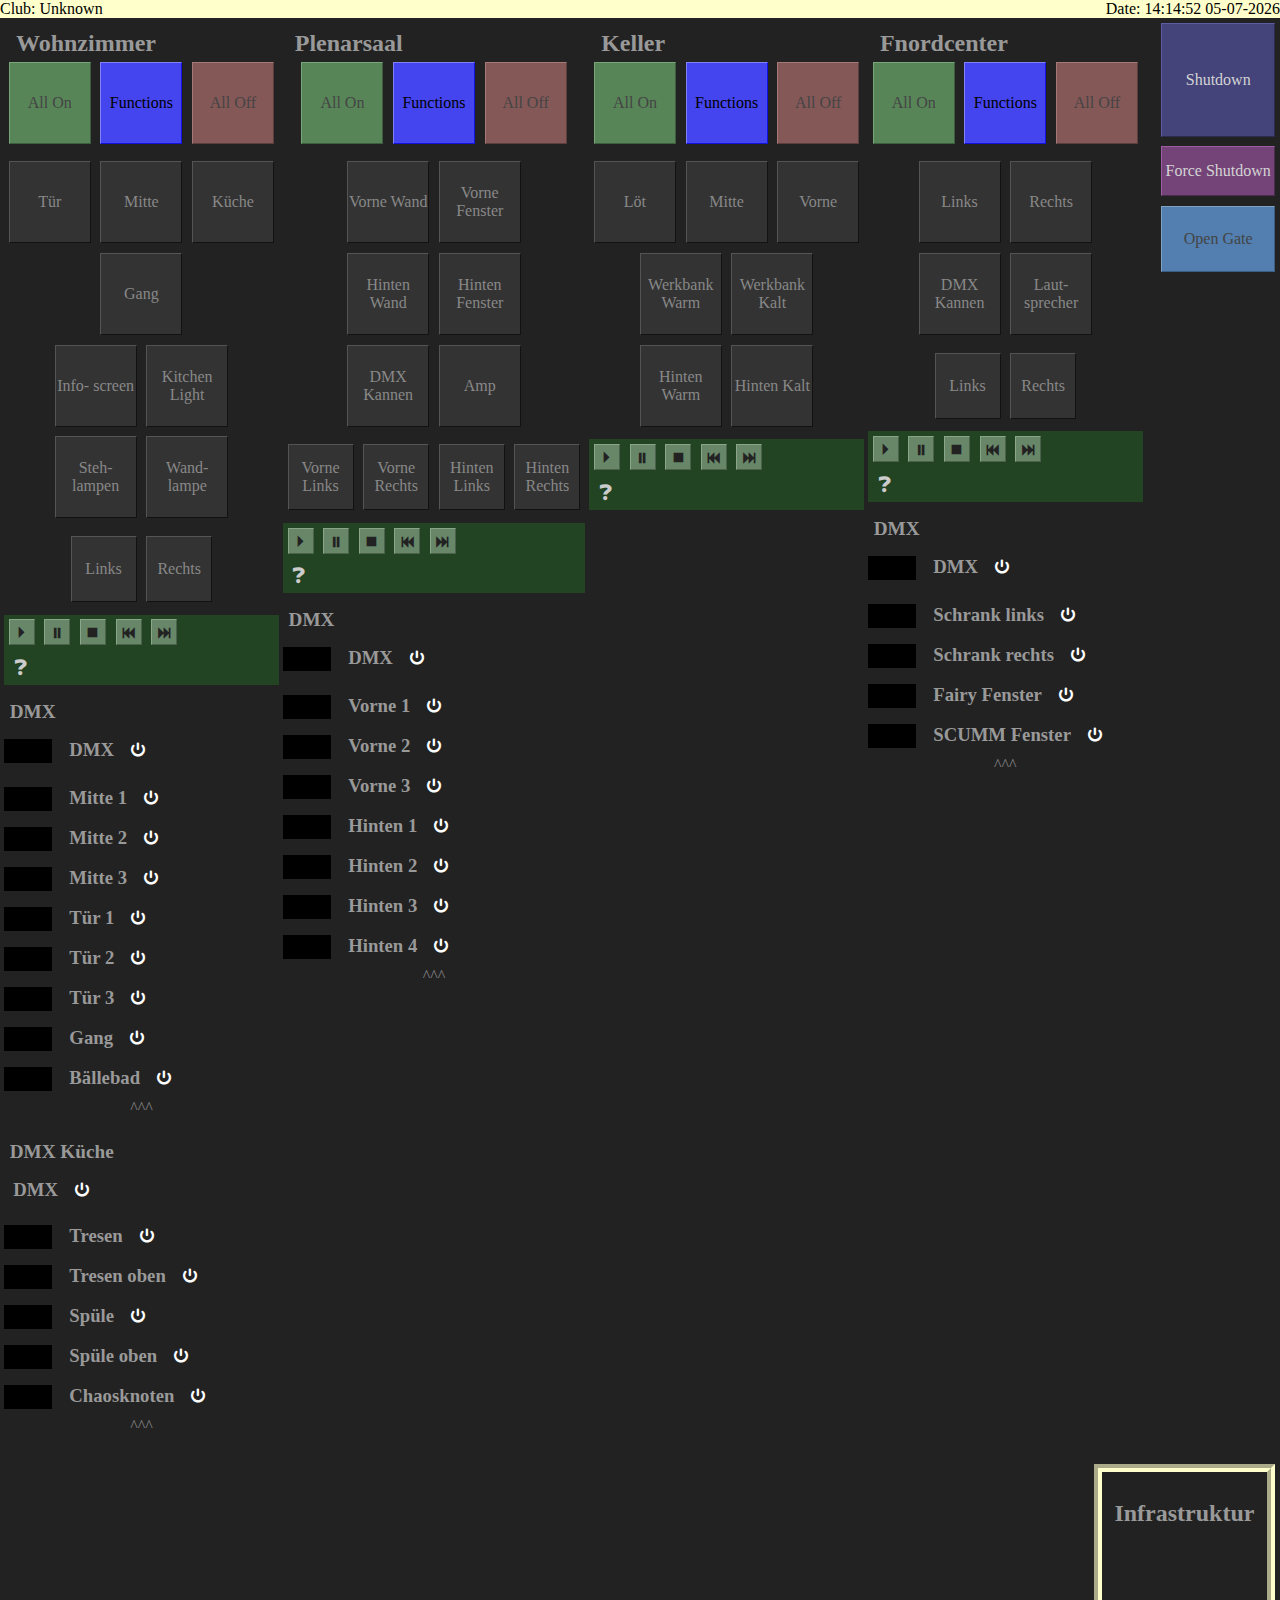
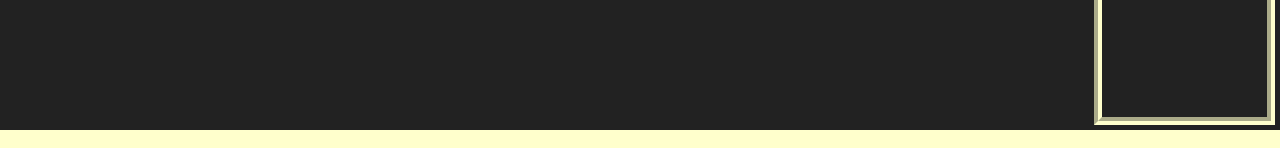
<file: index.html>
<!DOCTYPE html>
<html>
<head>
    <meta charset="utf-8" />

    <meta name="viewport" content="width=device-width">

    <title>Club · Panel</title>

    <link rel="stylesheet" type="text/css" href="./styles.css" />
</head>
<body>

<div id="page">
    <div><div id="header">
            Club: <span id="status-box">Unknown</span>
            <div id="time-container">
                Date: <span id="time-box">Unknown</span>
            </div>
    </div></div>


    <div><div id="content">

            <div class="room" id="wohnzimmer">
                <h1>Wohnzimmer</h1>

                <div class="roomfunc-container">
                    <div class="roompreset-button licht-an disabled" data-topic="preset/wohnzimmer/on">
                        <span>All On</span>
                    </div>
                    <div class="function-button" data-room="wohnzimmer">
                        <span>Functions</span>
                    </div>
                    <div class="roompreset-button licht-aus disabled" data-topic="preset/wohnzimmer/off">
                        <span>All Off</span>
                    </div>
                </div>

                <div class="licht-container">
                    <div class="licht-button licht-unknown" data-topic="licht/wohnzimmer/tuer">
        <span>Tür</span>
    </div>
                    <div class="licht-button licht-unknown" data-topic="licht/wohnzimmer/mitte">
        <span>Mitte</span>
    </div>
                    <div class="licht-button licht-unknown" data-topic="licht/wohnzimmer/kueche">
        <span>Küche</span>
    </div>
                    <br>
                    <div class="licht-button licht-unknown" data-topic="licht/wohnzimmer/gang">
        <span>Gang</span>
    </div>
                </div>

                <div class="licht-container">
                    <div class="licht-button licht-unknown" data-topic="screen/wohnzimmer/infoscreen">
        <span>Info- screen</span>
    </div>
                    <div class="licht-button licht-unknown" data-topic="power/wohnzimmer/kitchenlight">
        <span>Kitchen Light</span>
    </div>
                    <br>
                    <div class="licht-button licht-unknown" data-topic="licht/wohnzimmer/stehlampen">
        <span>Steh- lampen</span>
    </div>
                    <div class="licht-button licht-unknown" data-topic="licht/wohnzimmer/wandlampe">
        <span>Wand- lampe</span>
    </div>
                </div>

                <div class="fenster-container">
                    <div class="fenster-box fenster-unknown" data-topic="fenster/wohnzimmer/links">
        <span>Links</span>
    </div>
                    <div class="fenster-box fenster-unknown" data-topic="fenster/wohnzimmer/rechts">
        <span>Rechts</span>
    </div>
                </div>

                <div class="mpd-container" data-topic="mpd/wohnzimmer">
        <div class="mpd-control-box">
            <div class="mpd-button disabled" data-function="play">
                
                <span>&#x23f5;</span>
            </div>
            <div class="mpd-button disabled" data-function="pause">
                <span>&#x23f8;</span>
            </div>
            <div class="mpd-button disabled" data-function="stop">
                <span>&#x23f9;</span>
            </div>
            <div class="mpd-button disabled" data-function="prev">
                <span>&#x23ee;</span>
            </div>
            <div class="mpd-button disabled" data-function="next">
                <span>&#x23ed;</span>
            </div>
        </div>
        <div class="mpd-status-box">
            <div class="mpd-state state-unknown">
            </div>
        </div>
    </div>

                <div class="dmx-room-container">
                    
    <h2>DMX</h2>
    
    <div class="dmx-container dmx-master" data-variant="7ch" data-topic="dmx/wohnzimmer/master">
        <div class="dmx-color-row">
            
            <span class="dmx-color-window"></span>
            
            <input class="dmx-checkbox" type="checkbox" />
            <span class="dmx-name">DMX</span>
            <span class="power-button" data-action="power">&#x23fb;</span>
            <div class="dmx-control-button disabled open" data-action="open"><span>Open</span></div>
        </div>
        <div class="dmx-colors">
            <input class="dmx-range" data-color="red" type="range" min="0" max="255" value="0">
            <input class="dmx-range" data-color="green" type="range" min="0" max="255" value="0">
            <input class="dmx-range" data-color="blue" type="range" min="0" max="255" value="0">
            
        </div>
        <div class="dmx-button-row">
            <span style="color:white">⌞</span>
            <div class="dmx-control-button disabled select" data-action="select"><span>Select</span></div>
            <div class="dmx-control-button disabled open" data-action="open"><span>Open</span></div>
        </div>
    </div>

                    <div class="dmx-detail-container">
                        
    <div class="dmx-container" data-variant="7ch" data-topic="dmx/wohnzimmer/mitte1">
        <div class="dmx-color-row">
            
            <span class="dmx-color-window"></span>
            
            <input class="dmx-checkbox" type="checkbox" />
            <span class="dmx-name">Mitte 1</span>
            <span class="power-button" data-action="power">&#x23fb;</span>
            <div class="dmx-control-button disabled open" data-action="open"><span>Open</span></div>
        </div>
        <div class="dmx-colors">
            <input class="dmx-range" data-color="red" type="range" min="0" max="255" value="0">
            <input class="dmx-range" data-color="green" type="range" min="0" max="255" value="0">
            <input class="dmx-range" data-color="blue" type="range" min="0" max="255" value="0">
            
        </div>
        <div class="dmx-button-row">
            <span style="color:white">⌞</span>
            <div class="dmx-control-button disabled select" data-action="select"><span>Select</span></div>
            <div class="dmx-control-button disabled open" data-action="open"><span>Open</span></div>
        </div>
    </div>
                        
    <div class="dmx-container" data-variant="7ch" data-topic="dmx/wohnzimmer/mitte2">
        <div class="dmx-color-row">
            
            <span class="dmx-color-window"></span>
            
            <input class="dmx-checkbox" type="checkbox" />
            <span class="dmx-name">Mitte 2</span>
            <span class="power-button" data-action="power">&#x23fb;</span>
            <div class="dmx-control-button disabled open" data-action="open"><span>Open</span></div>
        </div>
        <div class="dmx-colors">
            <input class="dmx-range" data-color="red" type="range" min="0" max="255" value="0">
            <input class="dmx-range" data-color="green" type="range" min="0" max="255" value="0">
            <input class="dmx-range" data-color="blue" type="range" min="0" max="255" value="0">
            
        </div>
        <div class="dmx-button-row">
            <span style="color:white">⌞</span>
            <div class="dmx-control-button disabled select" data-action="select"><span>Select</span></div>
            <div class="dmx-control-button disabled open" data-action="open"><span>Open</span></div>
        </div>
    </div>
                        
    <div class="dmx-container" data-variant="7ch" data-topic="dmx/wohnzimmer/mitte3">
        <div class="dmx-color-row">
            
            <span class="dmx-color-window"></span>
            
            <input class="dmx-checkbox" type="checkbox" />
            <span class="dmx-name">Mitte 3</span>
            <span class="power-button" data-action="power">&#x23fb;</span>
            <div class="dmx-control-button disabled open" data-action="open"><span>Open</span></div>
        </div>
        <div class="dmx-colors">
            <input class="dmx-range" data-color="red" type="range" min="0" max="255" value="0">
            <input class="dmx-range" data-color="green" type="range" min="0" max="255" value="0">
            <input class="dmx-range" data-color="blue" type="range" min="0" max="255" value="0">
            
        </div>
        <div class="dmx-button-row">
            <span style="color:white">⌞</span>
            <div class="dmx-control-button disabled select" data-action="select"><span>Select</span></div>
            <div class="dmx-control-button disabled open" data-action="open"><span>Open</span></div>
        </div>
    </div>
                        
    <div class="dmx-container" data-variant="7ch" data-topic="dmx/wohnzimmer/tuer1">
        <div class="dmx-color-row">
            
            <span class="dmx-color-window"></span>
            
            <input class="dmx-checkbox" type="checkbox" />
            <span class="dmx-name">Tür 1</span>
            <span class="power-button" data-action="power">&#x23fb;</span>
            <div class="dmx-control-button disabled open" data-action="open"><span>Open</span></div>
        </div>
        <div class="dmx-colors">
            <input class="dmx-range" data-color="red" type="range" min="0" max="255" value="0">
            <input class="dmx-range" data-color="green" type="range" min="0" max="255" value="0">
            <input class="dmx-range" data-color="blue" type="range" min="0" max="255" value="0">
            
        </div>
        <div class="dmx-button-row">
            <span style="color:white">⌞</span>
            <div class="dmx-control-button disabled select" data-action="select"><span>Select</span></div>
            <div class="dmx-control-button disabled open" data-action="open"><span>Open</span></div>
        </div>
    </div>
                        
    <div class="dmx-container" data-variant="7ch" data-topic="dmx/wohnzimmer/tuer2">
        <div class="dmx-color-row">
            
            <span class="dmx-color-window"></span>
            
            <input class="dmx-checkbox" type="checkbox" />
            <span class="dmx-name">Tür 2</span>
            <span class="power-button" data-action="power">&#x23fb;</span>
            <div class="dmx-control-button disabled open" data-action="open"><span>Open</span></div>
        </div>
        <div class="dmx-colors">
            <input class="dmx-range" data-color="red" type="range" min="0" max="255" value="0">
            <input class="dmx-range" data-color="green" type="range" min="0" max="255" value="0">
            <input class="dmx-range" data-color="blue" type="range" min="0" max="255" value="0">
            
        </div>
        <div class="dmx-button-row">
            <span style="color:white">⌞</span>
            <div class="dmx-control-button disabled select" data-action="select"><span>Select</span></div>
            <div class="dmx-control-button disabled open" data-action="open"><span>Open</span></div>
        </div>
    </div>
                        
    <div class="dmx-container" data-variant="7ch" data-topic="dmx/wohnzimmer/tuer3">
        <div class="dmx-color-row">
            
            <span class="dmx-color-window"></span>
            
            <input class="dmx-checkbox" type="checkbox" />
            <span class="dmx-name">Tür 3</span>
            <span class="power-button" data-action="power">&#x23fb;</span>
            <div class="dmx-control-button disabled open" data-action="open"><span>Open</span></div>
        </div>
        <div class="dmx-colors">
            <input class="dmx-range" data-color="red" type="range" min="0" max="255" value="0">
            <input class="dmx-range" data-color="green" type="range" min="0" max="255" value="0">
            <input class="dmx-range" data-color="blue" type="range" min="0" max="255" value="0">
            
        </div>
        <div class="dmx-button-row">
            <span style="color:white">⌞</span>
            <div class="dmx-control-button disabled select" data-action="select"><span>Select</span></div>
            <div class="dmx-control-button disabled open" data-action="open"><span>Open</span></div>
        </div>
    </div>
                        
    <div class="dmx-container" data-variant="7ch" data-topic="dmx/wohnzimmer/gang">
        <div class="dmx-color-row">
            
            <span class="dmx-color-window"></span>
            
            <input class="dmx-checkbox" type="checkbox" />
            <span class="dmx-name">Gang</span>
            <span class="power-button" data-action="power">&#x23fb;</span>
            <div class="dmx-control-button disabled open" data-action="open"><span>Open</span></div>
        </div>
        <div class="dmx-colors">
            <input class="dmx-range" data-color="red" type="range" min="0" max="255" value="0">
            <input class="dmx-range" data-color="green" type="range" min="0" max="255" value="0">
            <input class="dmx-range" data-color="blue" type="range" min="0" max="255" value="0">
            
        </div>
        <div class="dmx-button-row">
            <span style="color:white">⌞</span>
            <div class="dmx-control-button disabled select" data-action="select"><span>Select</span></div>
            <div class="dmx-control-button disabled open" data-action="open"><span>Open</span></div>
        </div>
    </div>
                        
    <div class="dmx-container" data-variant="7ch" data-topic="dmx/wohnzimmer/baellebad">
        <div class="dmx-color-row">
            
            <span class="dmx-color-window"></span>
            
            <input class="dmx-checkbox" type="checkbox" />
            <span class="dmx-name">Bällebad</span>
            <span class="power-button" data-action="power">&#x23fb;</span>
            <div class="dmx-control-button disabled open" data-action="open"><span>Open</span></div>
        </div>
        <div class="dmx-colors">
            <input class="dmx-range" data-color="red" type="range" min="0" max="255" value="0">
            <input class="dmx-range" data-color="green" type="range" min="0" max="255" value="0">
            <input class="dmx-range" data-color="blue" type="range" min="0" max="255" value="0">
            
        </div>
        <div class="dmx-button-row">
            <span style="color:white">⌞</span>
            <div class="dmx-control-button disabled select" data-action="select"><span>Select</span></div>
            <div class="dmx-control-button disabled open" data-action="open"><span>Open</span></div>
        </div>
    </div>
                    </div>
                    <div class="open-close-button"><span>^^^</span></div>
                </div>

                <div class="dmx-room-container">
                    <!--<h2>DMX Küche</h2>-->
                    
    <h2>DMX Küche</h2>
    
    <div class="dmx-container dmx-master" data-variant="7ch" data-topic="">
        <div class="dmx-color-row">
            
            <input class="dmx-checkbox" type="checkbox" />
            <span class="dmx-name">DMX</span>
            <span class="power-button" data-action="power">&#x23fb;</span>
            <div class="dmx-control-button disabled open" data-action="open"><span>Open</span></div>
        </div>
        <div class="dmx-colors">
            <input class="dmx-range" data-color="red" type="range" min="0" max="255" value="0">
            <input class="dmx-range" data-color="green" type="range" min="0" max="255" value="0">
            <input class="dmx-range" data-color="blue" type="range" min="0" max="255" value="0">
            
        </div>
        <div class="dmx-button-row">
            <span style="color:white">⌞</span>
            <div class="dmx-control-button disabled select" data-action="select"><span>Select</span></div>
            <div class="dmx-control-button disabled open" data-action="open"><span>Open</span></div>
        </div>
    </div>

                    <div class="dmx-detail-container">
                        
    <div class="dmx-container" data-variant="rgbw" data-topic="dmx/wohnzimmer/tresen">
        <div class="dmx-color-row">
            
            <span class="dmx-color-window"></span>
            
            <input class="dmx-checkbox" type="checkbox" />
            <span class="dmx-name">Tresen</span>
            <span class="power-button" data-action="power">&#x23fb;</span>
            <div class="dmx-control-button disabled open" data-action="open"><span>Open</span></div>
        </div>
        <div class="dmx-colors">
            <input class="dmx-range" data-color="red" type="range" min="0" max="255" value="0">
            <input class="dmx-range" data-color="green" type="range" min="0" max="255" value="0">
            <input class="dmx-range" data-color="blue" type="range" min="0" max="255" value="0">
            
            <input class="dmx-range" data-color="white" type="range" min="0" max="255" value="0">
            
        </div>
        <div class="dmx-button-row">
            <span style="color:white">⌞</span>
            <div class="dmx-control-button disabled select" data-action="select"><span>Select</span></div>
            <div class="dmx-control-button disabled open" data-action="open"><span>Open</span></div>
        </div>
    </div>
                        
    <div class="dmx-container" data-variant="rgbw" data-topic="dmx/wohnzimmer/tresen2">
        <div class="dmx-color-row">
            
            <span class="dmx-color-window"></span>
            
            <input class="dmx-checkbox" type="checkbox" />
            <span class="dmx-name">Tresen oben</span>
            <span class="power-button" data-action="power">&#x23fb;</span>
            <div class="dmx-control-button disabled open" data-action="open"><span>Open</span></div>
        </div>
        <div class="dmx-colors">
            <input class="dmx-range" data-color="red" type="range" min="0" max="255" value="0">
            <input class="dmx-range" data-color="green" type="range" min="0" max="255" value="0">
            <input class="dmx-range" data-color="blue" type="range" min="0" max="255" value="0">
            
            <input class="dmx-range" data-color="white" type="range" min="0" max="255" value="0">
            
        </div>
        <div class="dmx-button-row">
            <span style="color:white">⌞</span>
            <div class="dmx-control-button disabled select" data-action="select"><span>Select</span></div>
            <div class="dmx-control-button disabled open" data-action="open"><span>Open</span></div>
        </div>
    </div>
                        
    <div class="dmx-container" data-variant="rgbw" data-topic="dmx/wohnzimmer/spuele1">
        <div class="dmx-color-row">
            
            <span class="dmx-color-window"></span>
            
            <input class="dmx-checkbox" type="checkbox" />
            <span class="dmx-name">Spüle</span>
            <span class="power-button" data-action="power">&#x23fb;</span>
            <div class="dmx-control-button disabled open" data-action="open"><span>Open</span></div>
        </div>
        <div class="dmx-colors">
            <input class="dmx-range" data-color="red" type="range" min="0" max="255" value="0">
            <input class="dmx-range" data-color="green" type="range" min="0" max="255" value="0">
            <input class="dmx-range" data-color="blue" type="range" min="0" max="255" value="0">
            
            <input class="dmx-range" data-color="white" type="range" min="0" max="255" value="0">
            
        </div>
        <div class="dmx-button-row">
            <span style="color:white">⌞</span>
            <div class="dmx-control-button disabled select" data-action="select"><span>Select</span></div>
            <div class="dmx-control-button disabled open" data-action="open"><span>Open</span></div>
        </div>
    </div>
                        
    <div class="dmx-container" data-variant="rgb" data-topic="dmx/wohnzimmer/spuele2">
        <div class="dmx-color-row">
            
            <span class="dmx-color-window"></span>
            
            <input class="dmx-checkbox" type="checkbox" />
            <span class="dmx-name">Spüle oben</span>
            <span class="power-button" data-action="power">&#x23fb;</span>
            <div class="dmx-control-button disabled open" data-action="open"><span>Open</span></div>
        </div>
        <div class="dmx-colors">
            <input class="dmx-range" data-color="red" type="range" min="0" max="255" value="0">
            <input class="dmx-range" data-color="green" type="range" min="0" max="255" value="0">
            <input class="dmx-range" data-color="blue" type="range" min="0" max="255" value="0">
            
        </div>
        <div class="dmx-button-row">
            <span style="color:white">⌞</span>
            <div class="dmx-control-button disabled select" data-action="select"><span>Select</span></div>
            <div class="dmx-control-button disabled open" data-action="open"><span>Open</span></div>
        </div>
    </div>
                        
    <div class="dmx-container" data-variant="rgb" data-topic="dmx/wohnzimmer/chaosknoten">
        <div class="dmx-color-row">
            
            <span class="dmx-color-window"></span>
            
            <input class="dmx-checkbox" type="checkbox" />
            <span class="dmx-name">Chaosknoten</span>
            <span class="power-button" data-action="power">&#x23fb;</span>
            <div class="dmx-control-button disabled open" data-action="open"><span>Open</span></div>
        </div>
        <div class="dmx-colors">
            <input class="dmx-range" data-color="red" type="range" min="0" max="255" value="0">
            <input class="dmx-range" data-color="green" type="range" min="0" max="255" value="0">
            <input class="dmx-range" data-color="blue" type="range" min="0" max="255" value="0">
            
        </div>
        <div class="dmx-button-row">
            <span style="color:white">⌞</span>
            <div class="dmx-control-button disabled select" data-action="select"><span>Select</span></div>
            <div class="dmx-control-button disabled open" data-action="open"><span>Open</span></div>
        </div>
    </div>
                    </div>
                    <div class="open-close-button"><span>^^^</span></div>
                </div>
            </div>


            <div class="room" id="plenarsaal">
                <h1>Plenarsaal</h1>

                <div class="roomfunc-container">
                    <div class="roompreset-button licht-an disabled" data-topic="preset/plenar/on">
                        <span>All On</span>
                    </div>
                    <div class="function-button" data-room="plenar">
                        <span>Functions</span>
                    </div>
                    <div class="roompreset-button licht-aus disabled" data-topic="preset/plenar/off">
                        <span>All Off</span>
                    </div>
                </div>

                <div class="licht-container">
                    <div class="licht-button licht-unknown" data-topic="licht/plenar/vornewand">
        <span>Vorne Wand</span>
    </div>
                    <div class="licht-button licht-unknown" data-topic="licht/plenar/vornefenster">
        <span>Vorne Fenster</span>
    </div>
                    <br />
                    <div class="licht-button licht-unknown" data-topic="licht/plenar/hintenwand">
        <span>Hinten Wand</span>
    </div>
                    <div class="licht-button licht-unknown" data-topic="licht/plenar/hintenfenster">
        <span>Hinten Fenster</span>
    </div>
                    <br />
                    <div class="licht-button licht-unknown" data-topic="relais/plenar/dmx">
        <span>DMX Kannen</span>
    </div>
                    <div class="licht-button licht-unknown" data-topic="relais/plenar/amp">
        <span>Amp</span>
    </div>
                </div>

                <div class="fenster-container">
                    <div class="fenster-box fenster-unknown" data-topic="fenster/plenar/vornelinks">
        <span>Vorne Links</span>
    </div>
                    <div class="fenster-box fenster-unknown" data-topic="fenster/plenar/vornerechts">
        <span>Vorne Rechts</span>
    </div>
                    <div class="fenster-box fenster-unknown" data-topic="fenster/plenar/hintenlinks">
        <span>Hinten Links</span>
    </div>
                    <div class="fenster-box fenster-unknown" data-topic="fenster/plenar/hintenrechts">
        <span>Hinten Rechts</span>
    </div>
                </div>

                <div class="mpd-container" data-topic="mpd/plenar">
        <div class="mpd-control-box">
            <div class="mpd-button disabled" data-function="play">
                
                <span>&#x23f5;</span>
            </div>
            <div class="mpd-button disabled" data-function="pause">
                <span>&#x23f8;</span>
            </div>
            <div class="mpd-button disabled" data-function="stop">
                <span>&#x23f9;</span>
            </div>
            <div class="mpd-button disabled" data-function="prev">
                <span>&#x23ee;</span>
            </div>
            <div class="mpd-button disabled" data-function="next">
                <span>&#x23ed;</span>
            </div>
        </div>
        <div class="mpd-status-box">
            <div class="mpd-state state-unknown">
            </div>
        </div>
    </div>

                <div class="dmx-room-container">
                    
    <h2>DMX</h2>
    
    <div class="dmx-container dmx-master" data-variant="7ch" data-topic="dmx/plenar/master">
        <div class="dmx-color-row">
            
            <span class="dmx-color-window"></span>
            
            <input class="dmx-checkbox" type="checkbox" />
            <span class="dmx-name">DMX</span>
            <span class="power-button" data-action="power">&#x23fb;</span>
            <div class="dmx-control-button disabled open" data-action="open"><span>Open</span></div>
        </div>
        <div class="dmx-colors">
            <input class="dmx-range" data-color="red" type="range" min="0" max="255" value="0">
            <input class="dmx-range" data-color="green" type="range" min="0" max="255" value="0">
            <input class="dmx-range" data-color="blue" type="range" min="0" max="255" value="0">
            
        </div>
        <div class="dmx-button-row">
            <span style="color:white">⌞</span>
            <div class="dmx-control-button disabled select" data-action="select"><span>Select</span></div>
            <div class="dmx-control-button disabled open" data-action="open"><span>Open</span></div>
        </div>
    </div>

                    <div class="dmx-detail-container">
                        
    <div class="dmx-container" data-variant="7ch" data-topic="dmx/plenar/vorne1">
        <div class="dmx-color-row">
            
            <span class="dmx-color-window"></span>
            
            <input class="dmx-checkbox" type="checkbox" />
            <span class="dmx-name">Vorne 1</span>
            <span class="power-button" data-action="power">&#x23fb;</span>
            <div class="dmx-control-button disabled open" data-action="open"><span>Open</span></div>
        </div>
        <div class="dmx-colors">
            <input class="dmx-range" data-color="red" type="range" min="0" max="255" value="0">
            <input class="dmx-range" data-color="green" type="range" min="0" max="255" value="0">
            <input class="dmx-range" data-color="blue" type="range" min="0" max="255" value="0">
            
        </div>
        <div class="dmx-button-row">
            <span style="color:white">⌞</span>
            <div class="dmx-control-button disabled select" data-action="select"><span>Select</span></div>
            <div class="dmx-control-button disabled open" data-action="open"><span>Open</span></div>
        </div>
    </div>
                        
    <div class="dmx-container" data-variant="7ch" data-topic="dmx/plenar/vorne2">
        <div class="dmx-color-row">
            
            <span class="dmx-color-window"></span>
            
            <input class="dmx-checkbox" type="checkbox" />
            <span class="dmx-name">Vorne 2</span>
            <span class="power-button" data-action="power">&#x23fb;</span>
            <div class="dmx-control-button disabled open" data-action="open"><span>Open</span></div>
        </div>
        <div class="dmx-colors">
            <input class="dmx-range" data-color="red" type="range" min="0" max="255" value="0">
            <input class="dmx-range" data-color="green" type="range" min="0" max="255" value="0">
            <input class="dmx-range" data-color="blue" type="range" min="0" max="255" value="0">
            
        </div>
        <div class="dmx-button-row">
            <span style="color:white">⌞</span>
            <div class="dmx-control-button disabled select" data-action="select"><span>Select</span></div>
            <div class="dmx-control-button disabled open" data-action="open"><span>Open</span></div>
        </div>
    </div>
                        
    <div class="dmx-container" data-variant="7ch" data-topic="dmx/plenar/vorne3">
        <div class="dmx-color-row">
            
            <span class="dmx-color-window"></span>
            
            <input class="dmx-checkbox" type="checkbox" />
            <span class="dmx-name">Vorne 3</span>
            <span class="power-button" data-action="power">&#x23fb;</span>
            <div class="dmx-control-button disabled open" data-action="open"><span>Open</span></div>
        </div>
        <div class="dmx-colors">
            <input class="dmx-range" data-color="red" type="range" min="0" max="255" value="0">
            <input class="dmx-range" data-color="green" type="range" min="0" max="255" value="0">
            <input class="dmx-range" data-color="blue" type="range" min="0" max="255" value="0">
            
        </div>
        <div class="dmx-button-row">
            <span style="color:white">⌞</span>
            <div class="dmx-control-button disabled select" data-action="select"><span>Select</span></div>
            <div class="dmx-control-button disabled open" data-action="open"><span>Open</span></div>
        </div>
    </div>
                        
    <div class="dmx-container" data-variant="7ch" data-topic="dmx/plenar/hinten1">
        <div class="dmx-color-row">
            
            <span class="dmx-color-window"></span>
            
            <input class="dmx-checkbox" type="checkbox" />
            <span class="dmx-name">Hinten 1</span>
            <span class="power-button" data-action="power">&#x23fb;</span>
            <div class="dmx-control-button disabled open" data-action="open"><span>Open</span></div>
        </div>
        <div class="dmx-colors">
            <input class="dmx-range" data-color="red" type="range" min="0" max="255" value="0">
            <input class="dmx-range" data-color="green" type="range" min="0" max="255" value="0">
            <input class="dmx-range" data-color="blue" type="range" min="0" max="255" value="0">
            
        </div>
        <div class="dmx-button-row">
            <span style="color:white">⌞</span>
            <div class="dmx-control-button disabled select" data-action="select"><span>Select</span></div>
            <div class="dmx-control-button disabled open" data-action="open"><span>Open</span></div>
        </div>
    </div>
                        
    <div class="dmx-container" data-variant="7ch" data-topic="dmx/plenar/hinten2">
        <div class="dmx-color-row">
            
            <span class="dmx-color-window"></span>
            
            <input class="dmx-checkbox" type="checkbox" />
            <span class="dmx-name">Hinten 2</span>
            <span class="power-button" data-action="power">&#x23fb;</span>
            <div class="dmx-control-button disabled open" data-action="open"><span>Open</span></div>
        </div>
        <div class="dmx-colors">
            <input class="dmx-range" data-color="red" type="range" min="0" max="255" value="0">
            <input class="dmx-range" data-color="green" type="range" min="0" max="255" value="0">
            <input class="dmx-range" data-color="blue" type="range" min="0" max="255" value="0">
            
        </div>
        <div class="dmx-button-row">
            <span style="color:white">⌞</span>
            <div class="dmx-control-button disabled select" data-action="select"><span>Select</span></div>
            <div class="dmx-control-button disabled open" data-action="open"><span>Open</span></div>
        </div>
    </div>
                        
    <div class="dmx-container" data-variant="7ch" data-topic="dmx/plenar/hinten3">
        <div class="dmx-color-row">
            
            <span class="dmx-color-window"></span>
            
            <input class="dmx-checkbox" type="checkbox" />
            <span class="dmx-name">Hinten 3</span>
            <span class="power-button" data-action="power">&#x23fb;</span>
            <div class="dmx-control-button disabled open" data-action="open"><span>Open</span></div>
        </div>
        <div class="dmx-colors">
            <input class="dmx-range" data-color="red" type="range" min="0" max="255" value="0">
            <input class="dmx-range" data-color="green" type="range" min="0" max="255" value="0">
            <input class="dmx-range" data-color="blue" type="range" min="0" max="255" value="0">
            
        </div>
        <div class="dmx-button-row">
            <span style="color:white">⌞</span>
            <div class="dmx-control-button disabled select" data-action="select"><span>Select</span></div>
            <div class="dmx-control-button disabled open" data-action="open"><span>Open</span></div>
        </div>
    </div>
                        
    <div class="dmx-container" data-variant="7ch" data-topic="dmx/plenar/hinten4">
        <div class="dmx-color-row">
            
            <span class="dmx-color-window"></span>
            
            <input class="dmx-checkbox" type="checkbox" />
            <span class="dmx-name">Hinten 4</span>
            <span class="power-button" data-action="power">&#x23fb;</span>
            <div class="dmx-control-button disabled open" data-action="open"><span>Open</span></div>
        </div>
        <div class="dmx-colors">
            <input class="dmx-range" data-color="red" type="range" min="0" max="255" value="0">
            <input class="dmx-range" data-color="green" type="range" min="0" max="255" value="0">
            <input class="dmx-range" data-color="blue" type="range" min="0" max="255" value="0">
            
        </div>
        <div class="dmx-button-row">
            <span style="color:white">⌞</span>
            <div class="dmx-control-button disabled select" data-action="select"><span>Select</span></div>
            <div class="dmx-control-button disabled open" data-action="open"><span>Open</span></div>
        </div>
    </div>
                    </div>
                    <div class="open-close-button"><span>^^^</span></div>
                </div>
            </div>


            <div class="room" id="keller">
                <h1>Keller</h1>

                <div class="roomfunc-container">
                    <div class="roompreset-button licht-an disabled" data-topic="preset/keller/on">
                        <span>All On</span>
                    </div>
                    <div class="function-button" data-room="keller">
                        <span>Functions</span>
                    </div>
                    <div class="roompreset-button licht-aus disabled" data-topic="preset/keller/off">
                        <span>All Off</span>
                    </div>
                </div>

                <div class="licht-container">
                    <div class="licht-button licht-unknown" data-topic="licht/keller/loet">
        <span>Löt</span>
    </div>
                    <div class="licht-button licht-unknown" data-topic="licht/keller/mitte">
        <span>Mitte</span>
    </div>
                    <div class="licht-button licht-unknown" data-topic="licht/keller/vorne">
        <span>Vorne</span>
    </div>
                    <br />
                    <div class="licht-button licht-unknown" data-topic="led/keller/werkbankwarm">
        <span>Werkbank Warm</span>
    </div>
                    <div class="licht-button licht-unknown" data-topic="led/keller/werkbankkalt">
        <span>Werkbank Kalt</span>
    </div>
                    <br />
                    <div class="licht-button licht-unknown" data-topic="led/keller/hintenwarm">
        <span>Hinten Warm</span>
    </div>
                    <div class="licht-button licht-unknown" data-topic="led/keller/hintenkalt">
        <span>Hinten Kalt</span>
    </div>
                </div>

                <div class="mpd-container" data-topic="mpd/keller">
        <div class="mpd-control-box">
            <div class="mpd-button disabled" data-function="play">
                
                <span>&#x23f5;</span>
            </div>
            <div class="mpd-button disabled" data-function="pause">
                <span>&#x23f8;</span>
            </div>
            <div class="mpd-button disabled" data-function="stop">
                <span>&#x23f9;</span>
            </div>
            <div class="mpd-button disabled" data-function="prev">
                <span>&#x23ee;</span>
            </div>
            <div class="mpd-button disabled" data-function="next">
                <span>&#x23ed;</span>
            </div>
        </div>
        <div class="mpd-status-box">
            <div class="mpd-state state-unknown">
            </div>
        </div>
    </div>
            </div>


            <div class="room" id="fnordcenter">
                <h1>Fnordcenter</h1>

                <div class="roomfunc-container">
                    <div class="roompreset-button licht-an disabled" data-topic="preset/fnord/on">
                        <span>All On</span>
                    </div>
                    <div class="function-button" data-room="fnordcenter">
                        <span>Functions</span>
                    </div>
                    <div class="roompreset-button licht-aus disabled" data-topic="preset/fnord/off">
                        <span>All Off</span>
                    </div>
                </div>

                <div class="licht-container">
                    <div class="licht-button licht-unknown" data-topic="licht/fnord/links">
        <span>Links</span>
    </div>
                    <div class="licht-button licht-unknown" data-topic="licht/fnord/rechts">
        <span>Rechts</span>
    </div>
                    <br />
                    <div class="licht-button licht-unknown" data-topic="relais/fnord/dmx">
        <span>DMX Kannen</span>
    </div>
                    <div class="licht-button licht-unknown" data-topic="relais/fnord/audio">
        <span>Laut- sprecher</span>
    </div>
                </div>

                <div class="fenster-container">
                    <div class="fenster-box fenster-unknown" data-topic="fenster/fnord/links">
        <span>Links</span>
    </div>
                    <div class="fenster-box fenster-unknown" data-topic="fenster/fnord/rechts">
        <span>Rechts</span>
    </div>
                </div>

                <div class="mpd-container" data-topic="mpd/fnord">
        <div class="mpd-control-box">
            <div class="mpd-button disabled" data-function="play">
                
                <span>&#x23f5;</span>
            </div>
            <div class="mpd-button disabled" data-function="pause">
                <span>&#x23f8;</span>
            </div>
            <div class="mpd-button disabled" data-function="stop">
                <span>&#x23f9;</span>
            </div>
            <div class="mpd-button disabled" data-function="prev">
                <span>&#x23ee;</span>
            </div>
            <div class="mpd-button disabled" data-function="next">
                <span>&#x23ed;</span>
            </div>
        </div>
        <div class="mpd-status-box">
            <div class="mpd-state state-unknown">
            </div>
        </div>
    </div>

                <div class="dmx-room-container">
                    
    <h2>DMX</h2>
    
    <div class="dmx-container dmx-master" data-variant="4ch" data-topic="dmx/fnord/master">
        <div class="dmx-color-row">
            
            <span class="dmx-color-window"></span>
            
            <input class="dmx-checkbox" type="checkbox" />
            <span class="dmx-name">DMX</span>
            <span class="power-button" data-action="power">&#x23fb;</span>
            <div class="dmx-control-button disabled open" data-action="open"><span>Open</span></div>
        </div>
        <div class="dmx-colors">
            <input class="dmx-range" data-color="red" type="range" min="0" max="255" value="0">
            <input class="dmx-range" data-color="green" type="range" min="0" max="255" value="0">
            <input class="dmx-range" data-color="blue" type="range" min="0" max="255" value="0">
            
        </div>
        <div class="dmx-button-row">
            <span style="color:white">⌞</span>
            <div class="dmx-control-button disabled select" data-action="select"><span>Select</span></div>
            <div class="dmx-control-button disabled open" data-action="open"><span>Open</span></div>
        </div>
    </div>

                    <div class="dmx-detail-container">
                        
    <div class="dmx-container" data-variant="4ch" data-topic="dmx/fnord/schranklinks">
        <div class="dmx-color-row">
            
            <span class="dmx-color-window"></span>
            
            <input class="dmx-checkbox" type="checkbox" />
            <span class="dmx-name">Schrank links</span>
            <span class="power-button" data-action="power">&#x23fb;</span>
            <div class="dmx-control-button disabled open" data-action="open"><span>Open</span></div>
        </div>
        <div class="dmx-colors">
            <input class="dmx-range" data-color="red" type="range" min="0" max="255" value="0">
            <input class="dmx-range" data-color="green" type="range" min="0" max="255" value="0">
            <input class="dmx-range" data-color="blue" type="range" min="0" max="255" value="0">
            
        </div>
        <div class="dmx-button-row">
            <span style="color:white">⌞</span>
            <div class="dmx-control-button disabled select" data-action="select"><span>Select</span></div>
            <div class="dmx-control-button disabled open" data-action="open"><span>Open</span></div>
        </div>
    </div>
                        
    <div class="dmx-container" data-variant="4ch" data-topic="dmx/fnord/schrankrechts">
        <div class="dmx-color-row">
            
            <span class="dmx-color-window"></span>
            
            <input class="dmx-checkbox" type="checkbox" />
            <span class="dmx-name">Schrank rechts</span>
            <span class="power-button" data-action="power">&#x23fb;</span>
            <div class="dmx-control-button disabled open" data-action="open"><span>Open</span></div>
        </div>
        <div class="dmx-colors">
            <input class="dmx-range" data-color="red" type="range" min="0" max="255" value="0">
            <input class="dmx-range" data-color="green" type="range" min="0" max="255" value="0">
            <input class="dmx-range" data-color="blue" type="range" min="0" max="255" value="0">
            
        </div>
        <div class="dmx-button-row">
            <span style="color:white">⌞</span>
            <div class="dmx-control-button disabled select" data-action="select"><span>Select</span></div>
            <div class="dmx-control-button disabled open" data-action="open"><span>Open</span></div>
        </div>
    </div>
                        
    <div class="dmx-container" data-variant="4ch" data-topic="dmx/fnord/fairyfenster">
        <div class="dmx-color-row">
            
            <span class="dmx-color-window"></span>
            
            <input class="dmx-checkbox" type="checkbox" />
            <span class="dmx-name">Fairy Fenster</span>
            <span class="power-button" data-action="power">&#x23fb;</span>
            <div class="dmx-control-button disabled open" data-action="open"><span>Open</span></div>
        </div>
        <div class="dmx-colors">
            <input class="dmx-range" data-color="red" type="range" min="0" max="255" value="0">
            <input class="dmx-range" data-color="green" type="range" min="0" max="255" value="0">
            <input class="dmx-range" data-color="blue" type="range" min="0" max="255" value="0">
            
        </div>
        <div class="dmx-button-row">
            <span style="color:white">⌞</span>
            <div class="dmx-control-button disabled select" data-action="select"><span>Select</span></div>
            <div class="dmx-control-button disabled open" data-action="open"><span>Open</span></div>
        </div>
    </div>
                        
    <div class="dmx-container" data-variant="4ch" data-topic="dmx/fnord/scummfenster">
        <div class="dmx-color-row">
            
            <span class="dmx-color-window"></span>
            
            <input class="dmx-checkbox" type="checkbox" />
            <span class="dmx-name">SCUMM Fenster</span>
            <span class="power-button" data-action="power">&#x23fb;</span>
            <div class="dmx-control-button disabled open" data-action="open"><span>Open</span></div>
        </div>
        <div class="dmx-colors">
            <input class="dmx-range" data-color="red" type="range" min="0" max="255" value="0">
            <input class="dmx-range" data-color="green" type="range" min="0" max="255" value="0">
            <input class="dmx-range" data-color="blue" type="range" min="0" max="255" value="0">
            
        </div>
        <div class="dmx-button-row">
            <span style="color:white">⌞</span>
            <div class="dmx-control-button disabled select" data-action="select"><span>Select</span></div>
            <div class="dmx-control-button disabled open" data-action="open"><span>Open</span></div>
        </div>
    </div>
                    </div>
                    <div class="open-close-button"><span>^^^</span></div>
                </div>
            </div>

            <div id="rightpane-container">
                <div id="shutdown-container">
                    <div class="shutdown-button disabled" id="shutdown">
                        <span>Shutdown</span>
                    </div>
                    <br />
                    <div class="shutdown-button disabled" id="shutdown-force">
                        <span>Force Shutdown</span>
                    </div>
                    <br />
                    <div class="gate-button disabled" id="gate">
                        <span>Open Gate</span>
                    </div>
                </div>
            </div>

            <div id="infrastructure-container">
                <h1>Infrastruktur</h1>
                <ul></ul>
            </div>


    </div></div>

    <div><div id="footer">
            &nbsp;
    </div></div>
</div>

<div id="dmx-popup" class="dmx-popup">
    <div class="dmx-popup-content">
        <div class="popup-close-button" data-topic="foo">
            <span>Close</span>
        </div>
        <h2>DMX</h2>
        Changing: <span class="changing"></span>
        <div class="dmx-container dmx-master show-colors show-buttons" style="">
            <div>
                <div class="dmx-colors">
                    <h3>Color</h3>
                    <input class="dmx-range" data-color="red" type="range" min="0" max="255" value="0">
                    <input class="dmx-range" data-color="green" type="range" min="0" max="255" value="0">
                    <input class="dmx-range" data-color="blue" type="range" min="0" max="255" value="0">
                    <input class="dmx-range" data-color="white" type="range" min="0" max="255" value="0">
                </div>
                <div class="dmx-button-row">
                    <span style="color:white">⌞</span>
                    <div class="dmx-control-button disabled white" data-action="white"><span>White</span></div>
                    <div class="dmx-control-button disabled off" data-action="off"><span>Off</span></div>
                </div>
            </div>
            <div>
                <h3>Functions</h3>
                <div class="dmx-functions-flex-row">
                    <div class="dmx-functions">
                        <input class="dmx-range" data-function="fade" title="Fading Speed" type="range" min="0" max="255" value="128">
                        <div class="dmx-functions-button-row">
                            <span style="color:white">⌞</span>
                            <div class="dmx-control-button disabled" data-action="fade"><span>Fade</span></div>
                        </div>
                    </div>
                    <div class="dmx-functions">
                        <input class="dmx-range" data-function="flash" title="Flashing Speed" type="range" min="0" max="255" value="128">
                        <div class="dmx-functions-button-row">
                            <span style="color:white">⌞</span>
                            <div class="dmx-control-button disabled" data-action="flash"><span>Flash</span></div>
                        </div>
                    </div>
                    <div class="dmx-functions">
                        <input class="dmx-range" data-function="sound-active" title="Sensitivity" type="range" min="0" max="255" value="128">
                        <div class="dmx-functions-button-row">
                            <span style="color:white">⌞</span>
                            <div class="dmx-control-button disabled" data-action="sound-active"><span>Sound Active</span></div>
                        </div>
                    </div>
                </div>
            </div>
        </div>

        <div class="popup-singles dmx-detail-container"></div>
    </div>
</div>

<div id="functions-popup" class="functions-popup">
    <div class="functions-popup-content">
        <div class="popup-close-button" data-topic="foo">
            <span>Close</span>
        </div>
        <ul class='tabbar'>
            <li class="room-name">Plenarsaal</li>
            <li class="tab-button tab-presets" data-tab="presets">Presets</li>
            <li class="tab-button tab-kitchenlight" data-tab="kitchenlight">Kitchenlight</li>
            <li class="tab-button tab-media" data-tab="media">Media</li>
            <li class="tab-button tab-busleiste" data-tab="busleiste">Busleiste</li>
        </ul>
        <div class="tab-content tab-presets">
        </div>
        <div class="tab-content tab-kitchenlight">
            <ul class='tabbar'>
                <li class="tab-button tab-presets" data-tab="presets">Presets</li>
                <li class="tab-button tab-kitchenlight" data-tab="kitchenlight">Kitchenlight</li>
                <li class="tab-button tab-media" data-tab="media">Media</li>
            </ul>
        </div>
        <div class="tab-content tab-media">
            <div class="beamer-container">
                <h2>Beamer</h2>
                <div class="beamer-content">
                    <div class="beamer-button disabled power" data-topic="remote/plenar/ir/cmnd/IRsend" data-mqtt-message='{"protocol": "NEC", "bits": 32, "data": 0x10C8E11E}'>
        <span>&#x23fb;</span>
    </div>
                    <div class="beamer-button disabled threed" data-topic="remote/plenar/ir/cmnd/IRsend" data-mqtt-message='{"protocol": "NEC", "bits": 32, "data": 0x10C851AE}'>
        <span>3D</span>
    </div>
                    <div class="beamer-button disabled " data-topic="remote/plenar/ir/cmnd/IRsend" data-mqtt-message='{"protocol": "NEC", "bits": 32, "data": 0x10C8F10E}'>
        <span>Hide</span>
    </div>
                    <br />
                    <div class="beamer-button disabled " data-topic="remote/plenar/ir/cmnd/IRsend" data-mqtt-message='{"protocol": "NEC", "bits": 32, "data": 0x10C806F9}'>
        <span>Asp Ratio</span>
    </div>
                    <div class="beamer-button disabled " data-topic="remote/plenar/ir/cmnd/IRsend" data-mqtt-message='{"protocol": "NEC", "bits": 32, "data": 0x10C8B14E}'>
        <span>Resync</span>
    </div>
                    <div class="beamer-button disabled " data-topic="remote/plenar/ir/cmnd/IRsend" data-mqtt-message='{"protocol": "NEC", "bits": 32, "data": 0x10C831CE}'>
        <span>Source</span>
    </div>
                    <br />
                    <div class="beamer-button disabled " data-topic="remote/plenar/ir/cmnd/IRsend" data-mqtt-message='{"protocol": "NEC", "bits": 32, "data": 0x10C8D12E}'>
        <span>Zoom</span>
    </div>
                    <div class="beamer-button disabled " data-topic="remote/plenar/ir/cmnd/IRsend" data-mqtt-message='{"protocol": "NEC", "bits": 32, "data": 0x10C88679}'>
        <span>Mute</span>
    </div>
                    <div class="beamer-button disabled e" data-topic="remote/plenar/ir/cmnd/IRsend" data-mqtt-message='{"protocol": "NEC", "bits": 32, "data": 0x10C801FE}'>
        <span>e</span>
    </div>
                    <br />
                    <div class="beamer-button disabled space-up" data-topic="remote/plenar/ir/cmnd/IRsend" data-mqtt-message='{"protocol": "NEC", "bits": 32, "data": 0x10C841BE}'>
        <span>Up</span>
    </div>
                    <br />
                    <div class="beamer-button disabled " data-topic="remote/plenar/ir/cmnd/IRsend" data-mqtt-message='{"protocol": "NEC", "bits": 32, "data": 0x10C8C13E}'>
        <span>Left</span>
    </div>
                    <div class="beamer-button disabled " data-topic="remote/plenar/ir/cmnd/IRsend" data-mqtt-message='{"protocol": "NEC", "bits": 32, "data": 0x10C821DE}'>
        <span>Menu</span>
    </div>
                    <div class="beamer-button disabled " data-topic="remote/plenar/ir/cmnd/IRsend" data-mqtt-message='{"protocol": "NEC", "bits": 32, "data": 0x10C8817E}'>
        <span>Right</span>
    </div>
                    <br />
                    <div class="beamer-button disabled space-down" data-topic="remote/plenar/ir/cmnd/IRsend" data-mqtt-message='{"protocol": "NEC", "bits": 32, "data": 0x10C8A15E}'>
        <span>Down</span>
    </div>
                    <br />
                    <div class="beamer-button disabled small " data-topic="remote/plenar/ir/cmnd/IRsend" data-mqtt-message='{"protocol": "NEC", "bits": 32, "data": 0x10C85AA5}'>
        <span>1</span>
    </div>
                    <div class="beamer-button disabled small " data-topic="remote/plenar/ir/cmnd/IRsend" data-mqtt-message='{"protocol": "NEC", "bits": 32, "data": 0x10C8DA25}'>
        <span>2</span>
    </div>
                    <div class="beamer-button disabled small " data-topic="remote/plenar/ir/cmnd/IRsend" data-mqtt-message='{"protocol": "NEC", "bits": 32, "data": 0x10C83AC5}'>
        <span>3</span>
    </div>
                    <div class="beamer-button disabled small " data-topic="remote/plenar/ir/cmnd/IRsend" data-mqtt-message='{"protocol": "NEC", "bits": 32, "data": 0x10C8BA45}'>
        <span>PgUp</span>
    </div>
                    <br />
                    <div class="beamer-button disabled small " data-topic="remote/plenar/ir/cmnd/IRsend" data-mqtt-message='{"protocol": "NEC", "bits": 32, "data": 0x10C8A659}'>
        <span>4</span>
    </div>
                    <div class="beamer-button disabled small " data-topic="remote/plenar/ir/cmnd/IRsend" data-mqtt-message='{"protocol": "NEC", "bits": 32, "data": 0x10C86699}'>
        <span>5</span>
    </div>
                    <div class="beamer-button disabled small " data-topic="remote/plenar/ir/cmnd/IRsend" data-mqtt-message='{"protocol": "NEC", "bits": 32, "data": 0x10C8E619}'>
        <span>6</span>
    </div>
                    <div class="beamer-button disabled small " data-topic="remote/plenar/ir/cmnd/IRsend" data-mqtt-message='{"protocol": "NEC", "bits": 32, "data": 0x10C87986}'>
        <span>PgDn</span>
    </div>
                    <br />
                    <div class="beamer-button disabled small " data-topic="remote/plenar/ir/cmnd/IRsend" data-mqtt-message='{"protocol": "NEC", "bits": 32, "data": 0x10C87A85}'>
        <span>7</span>
    </div>
                    <div class="beamer-button disabled small " data-topic="remote/plenar/ir/cmnd/IRsend" data-mqtt-message='{"protocol": "NEC", "bits": 32, "data": 0x10C852AD}'>
        <span>8</span>
    </div>
                    <div class="beamer-button disabled small " data-topic="remote/plenar/ir/cmnd/IRsend" data-mqtt-message='{"protocol": "NEC", "bits": 32, "data": 0x10C8D22D}'>
        <span>9</span>
    </div>
                    <div class="beamer-button disabled small " data-topic="remote/plenar/ir/cmnd/IRsend" data-mqtt-message='{"protocol": "NEC", "bits": 32, "data": 0x10C8FA05}'>
        <span>0</span>
    </div>
                </div>
            </div>
            <div class="atem-container">
                <h2>Atem</h2>
                <div class="atem-content">
                    <h3>Sources</h3>
                    <div class="sources"></div>
                    <h3>Output</h3>
                    <div class="outputs"></div>
                </div>
            </div>
        </div>
        <div class="tab-content tab-busleiste">
        </div>
    </div>
</div>

<script id="template-dmx-rgb" type="text/plain">
    <div class="dmx-container show-buttons show-colors" data-variant="{ variant }" data-topic="{ topic }">
        <div class="dmx-color-row">
            <span class="dmx-color-window"></span>
            <span class="dmx-name">{ text }</span>
            <span class="power-button" data-action="power">&#x23fb;</span>
        </div>
        <div class="dmx-colors">
            <input class="dmx-range" data-color="red" type="range" min="0" max="255" value="0">
            <input class="dmx-range" data-color="green" type="range" min="0" max="255" value="0">
            <input class="dmx-range" data-color="blue" type="range" min="0" max="255" value="0">
        </div>
        <div class="dmx-button-row">
            <span style="color:white">⌞</span>
            <div class="dmx-control-button disabled white" data-action="white"><span>White</span></div>
            <div class="dmx-control-button disabled off" data-action="off"><span>Off</span></div>
        </div>
    </div>
</script>

<script id="template-dmx-rgbw" type="text/plain">
    <div class="dmx-container show-buttons show-colors" data-variant="{ variant }" data-topic="{ topic }">
        <div class="dmx-color-row">
            <span class="dmx-color-window"></span>
            <span class="dmx-name">{ text }</span>
            <span class="power-button" data-action="power">&#x23fb;</span>
        </div>
        <div class="dmx-colors">
            <input class="dmx-range" data-color="red" type="range" min="0" max="255" value="0">
            <input class="dmx-range" data-color="green" type="range" min="0" max="255" value="0">
            <input class="dmx-range" data-color="blue" type="range" min="0" max="255" value="0">
            <input class="dmx-range" data-color="white" type="range" min="0" max="255" value="0">
        </div>
        <div class="dmx-button-row">
            <span style="color:white">⌞</span>
            <div class="dmx-control-button disabled white" data-action="white"><span>White</span></div>
            <div class="dmx-control-button disabled off" data-action="off"><span>Off</span></div>
        </div>
    </div>
</script>

<script id="template-dmx-7ch" type="text/plain">
    <div class="dmx-container show-buttons show-colors" data-variant="{ variant }" data-topic="{ topic }">
        <div class="dmx-color-row">
            <span class="dmx-color-window"></span>
            <span class="dmx-name">{ text }</span>
            
        </div>
        <div class="dmx-colors">
            <input class="dmx-range" data-color="red" type="range" min="0" max="255" value="0">
            <input class="dmx-range" data-color="green" type="range" min="0" max="255" value="0">
            <input class="dmx-range" data-color="blue" type="range" min="0" max="255" value="0">
        </div>
        <div class="dmx-button-row">
            <span style="color:white">⌞</span>
            <div class="dmx-control-button disabled white" data-action="white"><span>White</span></div>
            <div class="dmx-control-button disabled off" data-action="off"><span>Off</span></div>
        </div>
        <div class="dmx-functions">
            <input class="dmx-range" data-function="fade" title="Fading Speed" type="range" min="0" max="255" value="128">
            <div class="dmx-functions-button-row">
                <span style="color:white">⌞</span>
                <div class="dmx-control-button disabled" data-action="fade"><span>Fade</span></div>
            </div>
        </div>
        <div class="dmx-functions">
            <input class="dmx-range" data-function="flash" title="Flashing Speed" type="range" min="0" max="255" value="128">
            <div class="dmx-functions-button-row">
                <span style="color:white">⌞</span>
                <div class="dmx-control-button disabled" data-action="flash"><span>Flash</span></div>
            </div>
        </div>
        <div class="dmx-functions">
            <input class="dmx-range" data-function="sound-active" title="Sensitivity" type="range" min="0" max="255" value="128">
            <div class="dmx-functions-button-row">
                <span style="color:white">⌞</span>
                <div class="dmx-control-button disabled" data-action="sound-active"><span>Sound Active</span></div>
            </div>
        </div>
    </div>
</script>
<script id="template-atem-button" type="text/plain">
    <div class="atem-button" data-index="{ index }" title="{ title }">
        <span>{ text }</span>
    </div>
</script>
<script id="template-busleiste-module" type="text/plain">
    <div class="module" data-name="{ name }">
        <h3>{ name }</h3>
        <div class="button-container">
            <div class="activate-button module-unknown" title="Set as active module">
                <span>&#x23f5</span>
            </div>
            <div class="enable-button module-unknown" title="Enable as interrupt">
                <span>&#x23fb</span>
            </div>
        </div>
        <div class="data-container">
            <textarea rows="4" cols="40"></textarea>
            <div class="submit-button">
                <span>Submit</span>
            </div>
        </div>
    </div>
</script>

<!-- <script>window.jQuery || document.write("<script src='jquery-1.8.3.min.js'>\x3C/script>")</script> -->
<!-- <script src="jquery.inputevent.js"></script> -->
<script src="mqttws31.js"></script>
<script src="licht.js"></script>
<script src="time.js"></script>
</body>
</html>
</file>
<file: styles.css>
/* @font-face { */
/*   font-family: stix; */
/*   src: url(STIXTwoMath-Regular.otf); */
/* } */
@font-face {
  font-family: symbola;
  src: url(Symbola.ttf);
}
html,
body {
  height: 100%;
  margin: 0;
  padding: 0;
  background-color: #222;
}
div#page {
  display: table;
  width: 100%;
  height: 100%;
}
div#page > div {
  display: table-row;
}
div#header {
  background-color: #FFFFCC;
  /*background-color: lightgreen;*/
  display: table-cell;
}
div#content {
  display: table-cell;
  height: 100%;
}
div#footer {
  background-color: #FFFFCC;
  display: table-cell;
}
.invalid-color {
  background: repeating-linear-gradient(45deg, #606dbc, #606dbc 10px, #465298 10px, #465298 20px);
}
#content {
  font-size: 0;
}
.room {
  font-size: 1rem;
  margin-left: 0.25em;
}
.room h1 {
  font-size: 150%;
  margin-top: 0.5em;
  margin-left: 0.5em;
  margin-bottom: 0;
  color: #999;
}
.room h2 {
  font-size: 120%;
  margin-top: 0.3em;
  margin-left: 0.3em;
  margin-bottom: 0;
  color: #999;
}
.room h3 {
  font-size: 100%;
  margin-top: 0.3em;
  margin-left: 0.3em;
  margin-bottom: 0;
  color: #999;
}
.room {
  display: inline-block;
  vertical-align: top;
}
.base-container {
  font-size: 0;
}
.base-button {
  font-size: 1rem;
  display: inline-block;
  text-align: center;
  vertical-align: top;
  user-select: none;
  touch-action: none;
}
.base-button > span {
  /* vertically centered */
  display: block;
  position: relative;
  top: 50%;
  transform: translate(0, -50%);
}
.licht-container {
  font-size: 0;
  text-align: center;
}
.licht-button {
  font-size: 1rem;
  display: inline-block;
  text-align: center;
  vertical-align: top;
  user-select: none;
  touch-action: none;
  width: 5em;
  height: 5em;
  margin: 0.3em;
}
.licht-button > span {
  /* vertically centered */
  display: block;
  position: relative;
  top: 50%;
  transform: translate(0, -50%);
}
.licht-button.licht-an {
  background-color: #45ef45;
  border-color: #82f482 #13df13 #13df13 #82f482;
  border-width: 1px;
  border-style: solid;
}
.licht-button.licht-an:hover {
  background-color: #66f266;
}
.licht-button.licht-an:active {
  background-color: #45ef45;
  border-color: #13df13 #82f482 #82f482 #13df13;
}
.licht-button.licht-aus {
  background-color: #ef4545;
  border-color: #f48282 #df1313 #df1313 #f48282;
  border-width: 1px;
  border-style: solid;
}
.licht-button.licht-aus:hover {
  background-color: #f26666;
}
.licht-button.licht-aus:active {
  background-color: #ef4545;
  border-color: #df1313 #f48282 #f48282 #df1313;
}
.licht-button.licht-unknown {
  background-color: #333333;
  border-color: #545454 #121212 #121212 #545454;
  border-width: 1px;
  border-style: solid;
  color: #888888;
}
.licht-button.licht-unknown:hover {
  background-color: #454545;
}
.licht-button.licht-unknown:active {
  background-color: #333333;
  border-color: #121212 #545454 #545454 #121212;
}
.licht-button.licht-unknown.licht-an {
  background-color: #588558;
  border-color: #79a679 #3e5d3e #3e5d3e #79a679;
  border-width: 1px;
  border-style: solid;
  color: #444444;
}
.licht-button.licht-unknown.licht-aus {
  background-color: #855858;
  border-color: #a67979 #5d3e3e #5d3e3e #a67979;
  border-width: 1px;
  border-style: solid;
  color: #444444;
}
.tasmota-button {
  font-size: 1rem;
  display: inline-block;
  text-align: center;
  vertical-align: top;
  user-select: none;
  touch-action: none;
  width: 5em;
  height: 5em;
  margin: 0.3em;
}
.tasmota-button > span {
  /* vertically centered */
  display: block;
  position: relative;
  top: 50%;
  transform: translate(0, -50%);
}
.tasmota-button.licht-an {
  background-color: #45ef45;
  border-color: #82f482 #13df13 #13df13 #82f482;
  border-width: 1px;
  border-style: solid;
}
.tasmota-button.licht-an:hover {
  background-color: #66f266;
}
.tasmota-button.licht-an:active {
  background-color: #45ef45;
  border-color: #13df13 #82f482 #82f482 #13df13;
}
.tasmota-button.licht-aus {
  background-color: #ef4545;
  border-color: #f48282 #df1313 #df1313 #f48282;
  border-width: 1px;
  border-style: solid;
}
.tasmota-button.licht-aus:hover {
  background-color: #f26666;
}
.tasmota-button.licht-aus:active {
  background-color: #ef4545;
  border-color: #df1313 #f48282 #f48282 #df1313;
}
.tasmota-button.licht-unknown {
  background-color: #333333;
  border-color: #545454 #121212 #121212 #545454;
  border-width: 1px;
  border-style: solid;
  color: #888888;
}
.tasmota-button.licht-unknown:hover {
  background-color: #454545;
}
.tasmota-button.licht-unknown:active {
  background-color: #333333;
  border-color: #121212 #545454 #545454 #121212;
}
.tasmota-button.licht-unknown.licht-an {
  background-color: #588558;
  border-color: #79a679 #3e5d3e #3e5d3e #79a679;
  border-width: 1px;
  border-style: solid;
  color: #444444;
}
.tasmota-button.licht-unknown.licht-aus {
  background-color: #855858;
  border-color: #a67979 #5d3e3e #5d3e3e #a67979;
  border-width: 1px;
  border-style: solid;
  color: #444444;
}
.fenster-container {
  font-size: 0;
  text-align: center;
  margin-top: 0.5rem;
}
.fenster-box {
  font-size: 1rem;
  display: inline-block;
  text-align: center;
  vertical-align: top;
  user-select: none;
  touch-action: none;
  width: 4em;
  height: 4em;
  margin: 0.3em;
}
.fenster-box > span {
  /* vertically centered */
  display: block;
  position: relative;
  top: 50%;
  transform: translate(0, -50%);
}
.fenster-box.fenster-geschlossen {
  background-color: darkblue;
  border-color: #0000cd #000049 #000049 #0000cd;
  border-width: 1px;
  border-style: solid;
  color: lightgrey;
}
.fenster-box.fenster-offen {
  background-color: lightblue;
  border-color: #e0f0f5 #7ac0d7 #7ac0d7 #e0f0f5;
  border-width: 1px;
  border-style: solid;
  color: grey;
}
.fenster-box.fenster-unknown {
  background-color: #333333;
  border-color: #545454 #121212 #121212 #545454;
  border-width: 1px;
  border-style: solid;
  color: #888888;
}
.fenster-box.fenster-unknown.fenster-geschlossen {
  background-color: #44447B;
  border-color: #5c5ca5 #2c2c50 #2c2c50 #5c5ca5;
  border-width: 1px;
  border-style: solid;
  color: lightgrey;
}
.fenster-box.fenster-unknown.fenster-offen {
  background-color: #8899AA;
  border-color: #afbac6 #64788c #64788c #afbac6;
  border-width: 1px;
  border-style: solid;
  color: lightgrey;
}
.roomfunc-container {
  font-size: 0;
  text-align: center;
  margin-bottom: 0.5rem;
}
.roompreset-button {
  font-size: 1rem;
  display: inline-block;
  text-align: center;
  vertical-align: top;
  user-select: none;
  touch-action: none;
  width: 5em;
  height: 5em;
  margin: 0.3em;
}
.roompreset-button > span {
  /* vertically centered */
  display: block;
  position: relative;
  top: 50%;
  transform: translate(0, -50%);
}
.roompreset-button.licht-an {
  background-color: #45ef45;
  border-color: #82f482 #13df13 #13df13 #82f482;
  border-width: 1px;
  border-style: solid;
}
.roompreset-button.licht-an:hover {
  background-color: #66f266;
}
.roompreset-button.licht-an:active {
  background-color: #45ef45;
  border-color: #13df13 #82f482 #82f482 #13df13;
}
.roompreset-button.licht-aus {
  background-color: #ef4545;
  border-color: #f48282 #df1313 #df1313 #f48282;
  border-width: 1px;
  border-style: solid;
}
.roompreset-button.licht-aus:hover {
  background-color: #f26666;
}
.roompreset-button.licht-aus:active {
  background-color: #ef4545;
  border-color: #df1313 #f48282 #f48282 #df1313;
}
.roompreset-button.fade {
  background-color: #4545ef;
  border-color: #8282f4 #1313df #1313df #8282f4;
  border-width: 1px;
  border-style: solid;
}
.roompreset-button.fade:hover {
  background-color: #6666f2;
}
.roompreset-button.fade:active {
  background-color: #4545ef;
  border-color: #1313df #8282f4 #8282f4 #1313df;
}
.roompreset-button.disabled.licht-an {
  background-color: #588558;
  border-color: #79a679 #3e5d3e #3e5d3e #79a679;
  border-width: 1px;
  border-style: solid;
  color: #444444;
}
.roompreset-button.disabled.licht-aus {
  background-color: #855858;
  border-color: #a67979 #5d3e3e #5d3e3e #a67979;
  border-width: 1px;
  border-style: solid;
  color: #444444;
}
.roompreset-button.disabled.fade {
  background-color: #585885;
  border-color: #7979a6 #3e3e5d #3e3e5d #7979a6;
  border-width: 1px;
  border-style: solid;
  color: #444444;
}
.function-button {
  font-size: 1rem;
  display: inline-block;
  text-align: center;
  vertical-align: top;
  user-select: none;
  touch-action: none;
  width: 5em;
  height: 5em;
  margin: 0.3em;
  background-color: #4545ef;
  border-color: #8282f4 #1313df #1313df #8282f4;
  border-width: 1px;
  border-style: solid;
}
.function-button > span {
  /* vertically centered */
  display: block;
  position: relative;
  top: 50%;
  transform: translate(0, -50%);
}
.function-button:hover {
  background-color: #6666f2;
}
.function-button:active {
  background-color: #4545ef;
  border-color: #1313df #8282f4 #8282f4 #1313df;
}
.mpd-container {
  background-color: #242;
  width: 100%;
}
.mpd-control-box {
  font-size: 0;
  margin-top: 0.5rem;
}
.mpd-button {
  font-size: 1rem;
  display: inline-block;
  text-align: center;
  vertical-align: top;
  user-select: none;
  touch-action: none;
  font-family: symbola;
  font-weight: bold;
  width: 1.5em;
  height: 1.5em;
  margin: 0.3em;
  display: inline-flex;
  justify-content: center;
  align-items: center;
  /* align-items: baseline; */
  background-color: #4c4;
  border-color: #78da78 #2ca22c #2ca22c #78da78;
  border-width: 1px;
  border-style: solid;
}
.mpd-button:hover {
  background-color: #60d460;
}
.mpd-button:active {
  background-color: #4c4;
  border-color: #2ca22c #78da78 #78da78 #2ca22c;
}
.mpd-button.disabled {
  background-color: #688668;
  border-color: #8ba58b #4b614b #4b614b #8ba58b;
  border-width: 1px;
  border-style: solid;
  color: #222;
}
.mpd-status-box {
  color: #ccc;
  padding: 0.3em;
  max-width: 18em;
  overflow: hidden;
}
.mpd-status-box > div.mpd-state.state-unknown:before {
  content: "\002753";
  font-family: symbola;
  font-size: 120%;
  padding-left: 0.25em;
  padding-right: 0.25em;
}
.mpd-status-box > div.mpd-state.state-stopped:before {
  content: "\0023f9";
  font-family: symbola;
  font-size: 120%;
  padding-left: 0.25em;
  padding-right: 0.25em;
}
.mpd-status-box > div.mpd-state.state-playing:before {
  content: "\0025b6";
  font-family: symbola;
  font-size: 120%;
  padding-left: 0.25em;
  padding-right: 0.25em;
}
.mpd-status-box > div.mpd-state.state-paused:before {
  content: "\0023f8";
  font-family: symbola;
  font-size: 120%;
  padding-left: 0.25em;
  padding-right: 0.25em;
}
#infrastructure-container {
  font-size: 1rem;
  margin: 0.3em;
  padding: 0.8em;
  float: right;
  /*width:30em;*/
  min-height: 30ex;
  border-style: groove;
  border-width: 0.5em;
  border-color: #FFFFCC;
}
#infrastructure-container h1 {
  font-size: 150%;
  color: #999;
  text-align: center;
}
#infrastructure-container ul {
  margin-left: 0em;
  margin-right: 2em;
}
#infrastructure-container ul li {
  font-family: "Courier New", Courier, monospace;
}
#infrastructure-container ul li.alive {
  color: green;
}
#infrastructure-container ul li.dead {
  color: red;
}
#infrastructure-container ul li.unknown {
  color: grey;
}
#rightpane-container {
  float: right;
}
#shutdown-container {
  font-size: 0;
  padding: 0.3em;
  text-align: center;
}
.shutdown-button {
  font-size: 1rem;
  display: inline-block;
  text-align: center;
  vertical-align: top;
  user-select: none;
  touch-action: none;
}
.shutdown-button > span {
  /* vertically centered */
  display: block;
  position: relative;
  top: 50%;
  transform: translate(0, -50%);
}
#shutdown {
  margin: 0.3em;
  width: 7em;
  height: 7em;
  background-color: darkblue;
  border-color: #0000cd #000049 #000049 #0000cd;
  border-width: 1px;
  border-style: solid;
  color: lightgrey;
}
#shutdown:hover {
  background-color: #0000af;
}
#shutdown:active {
  background-color: darkblue;
  border-color: #000049 #0000cd #0000cd #000049;
}
#shutdown.disabled {
  background-color: #44447B;
  border-color: #5c5ca5 #2c2c50 #2c2c50 #5c5ca5;
  border-width: 1px;
  border-style: solid;
  color: lightgrey;
}
#shutdown-force {
  margin: 0.3em;
  width: 7em;
  height: 3em;
  background-color: #80008B;
  border-color: #bd00cd #430049 #430049 #bd00cd;
  border-width: 1px;
  border-style: solid;
  color: lightgrey;
}
#shutdown-force:hover {
  background-color: #a100af;
}
#shutdown-force:active {
  background-color: #80008B;
  border-color: #430049 #bd00cd #bd00cd #430049;
}
#shutdown-force.disabled {
  background-color: #744479;
  border-color: #9d5ca3 #4b2c4f #4b2c4f #9d5ca3;
  border-width: 1px;
  border-style: solid;
  color: lightgrey;
}
.gate-button {
  font-size: 1rem;
  display: inline-block;
  text-align: center;
  vertical-align: top;
  user-select: none;
  touch-action: none;
  margin: 0.3em;
  width: 7em;
  height: 4em;
  background-color: #729fcf;
  border-color: #a3c1e0 #417dbe #417dbe #a3c1e0;
  border-width: 1px;
  border-style: solid;
  color: #111111;
}
.gate-button > span {
  /* vertically centered */
  display: block;
  position: relative;
  top: 50%;
  transform: translate(0, -50%);
}
.gate-button:hover {
  background-color: #8db1d8;
}
.gate-button:active {
  background-color: #729fcf;
  border-color: #417dbe #a3c1e0 #a3c1e0 #417dbe;
}
.gate-button.disabled {
  background-color: #527faf;
  border-color: #7fa1c4 #3c5e82 #3c5e82 #7fa1c4;
  border-width: 1px;
  border-style: solid;
  color: #444444;
}
#time-container {
  float: right;
}
.mpd-bar .mpd-status {
  min-width: 20em;
}
.dmx-room-container {
  margin-top: 1em;
}
.dmx-container.dmx-master {
  margin-bottom: 1.5em;
}
.dmx-detail-container.hidden {
  display: none;
}
.dmx-color-row {
  display: flex;
  margin-top: 1em;
}
.dmx-color-row > .power-button {
  margin-left: 1em;
  color: white;
  user-select: none;
  font-family: symbola;
  font-weight: bold;
}
.dmx-container.show-selecting > .dmx-color-row > .power-button {
  display: none;
}
.dmx-name {
  color: #999;
  font-size: 1.17em;
  font-weight: bolder;
  margin-left: 0.5em;
}
.dmx-color-window {
  width: 3em;
  /* height: 2ex; */
  height: 1.5em;
  margin-right: 0.5em;
  /* height: 1.17em; */
  /* display: inline-block; */
  background-color: #000;
}
.dmx-container.selected > .dmx-color-row > .dmx-name {
  color: #bbf;
  text-shadow: 0px 0px 2px blue;
}
.dmx-container.selected > .dmx-color-row > .dmx-color-window {
  box-shadow: 0px 0px 3px 1px blue;
}
.dmx-container.selected > .dmx-color-row > input {
  box-shadow: 0px 0px 3px 1px blue;
}
.dmx-button-row {
  text-align: left;
  padding-left: 1em;
  display: none;
}
.dmx-container.show-buttons:not(.show-selecting) .dmx-button-row {
  display: block;
}
.dmx-control-button {
  font-size: 1rem;
  display: inline-block;
  text-align: center;
  vertical-align: top;
  user-select: none;
  touch-action: none;
  width: 3em;
  height: 1.5em;
  margin: 0.3em;
  color: #222222;
  background-color: #bbbb77;
  border-color: #d1d1a3 #a0a050 #a0a050 #d1d1a3;
  border-width: 1px;
  border-style: solid;
}
.dmx-control-button > span {
  /* vertically centered */
  display: block;
  position: relative;
  top: 50%;
  transform: translate(0, -50%);
}
.dmx-control-button:hover {
  background-color: #c7c78f;
}
.dmx-control-button:active {
  background-color: #bbbb77;
  border-color: #a0a050 #d1d1a3 #d1d1a3 #a0a050;
}
.dmx-control-button.disabled {
  background-color: #666660;
  border-color: #888880 #444440 #444440 #888880;
  border-width: 1px;
  border-style: solid;
}
.dmx-control-button.on {
  background-color: #45ef45;
  border-color: #82f482 #13df13 #13df13 #82f482;
  border-width: 1px;
  border-style: solid;
  color: black;
}
.dmx-control-button.on:hover {
  background-color: #66f266;
}
.dmx-control-button.on:active {
  background-color: #45ef45;
  border-color: #13df13 #82f482 #82f482 #13df13;
}
.dmx-control-button.disabled.on {
  background-color: #588558;
  border-color: #79a679 #3e5d3e #3e5d3e #79a679;
  border-width: 1px;
  border-style: solid;
  color: black;
}
.dmx-control-button.off {
  background-color: #ef4545;
  border-color: #f48282 #df1313 #df1313 #f48282;
  border-width: 1px;
  border-style: solid;
  color: black;
}
.dmx-control-button.off:hover {
  background-color: #f26666;
}
.dmx-control-button.off:active {
  background-color: #ef4545;
  border-color: #df1313 #f48282 #f48282 #df1313;
}
.dmx-control-button.disabled.off {
  background-color: #855858;
  border-color: #a67979 #5d3e3e #5d3e3e #a67979;
  border-width: 1px;
  border-style: solid;
  color: black;
}
.dmx-control-button.white {
  background-color: #ffffcc;
  border-color: #ffffff #ffff8a #ffff8a #ffffff;
  border-width: 1px;
  border-style: solid;
  color: black;
}
.dmx-control-button.white:hover {
  background-color: #fffff0;
}
.dmx-control-button.white:active {
  background-color: #ffffcc;
  border-color: #ffff8a #ffffff #ffffff #ffff8a;
}
.dmx-control-button.disabled.white {
  background-color: #ebebe0;
  border-color: #ffffff #d1d1b8 #d1d1b8 #ffffff;
  border-width: 1px;
  border-style: solid;
  color: black;
}
.dmx-colors {
  margin-top: 0.5em;
  display: none;
}
.dmx-colors input {
  display: block;
}
.dmx-colors input.hidden {
  display: none;
}
.dmx-colors input[data-color='red'] {
  background-color: #800;
}
.dmx-colors input[data-color='green'] {
  background-color: #080;
}
.dmx-colors input[data-color='blue'] {
  background-color: #008;
}
.dmx-container.show-colors:not(.show-selecting) .dmx-colors {
  display: block;
}
.dmx-functions {
  margin-top: 1em;
}
.dmx-functions > input {
  display: block;
}
.dmx-functions-button-row {
  text-align: left;
  padding-left: 1em;
}
.dmx-functions-button-row > .dmx-control-button {
  width: 7em;
}
.dmx-container > .dmx-color-row > .dmx-checkbox,
.dmx-container > .dmx-color-row > .dmx-control-button[data-action='open'] {
  display: none;
}
.dmx-container.show-selecting > .dmx-color-row > .dmx-checkbox {
  display: inline;
}
.dmx-container.show-selecting > .dmx-color-row > .dmx-control-button[data-action='open'] {
  display: inline-block;
  margin: 0 0 0 1em;
}
.dmx-room-container > .open-close-button {
  width: 100%;
  text-align: center;
  margin-top: 0.5em;
  margin-bottom: 1.5em;
}
.dmx-room-container > .open-close-button span {
  color: #888;
}
.base-popup {
  display: none;
  position: fixed;
  z-index: 1;
  left: 0;
  top: 0;
  width: 100%;
  height: 100%;
  overflow: auto;
  background-color: rgba(0, 0, 0, 0.4);
}
.base-popup.show {
  display: block;
}
.base-popup-content {
  /* general popup stuff */
  background-color: #222;
  margin: auto;
  margin-top: 5%;
  padding: 20px;
  border: 1px solid #ffffcc;
  width: 80%;
  /* dmx controller content */
  color: #999;
}
.base-popup-content .popup-close-button {
  font-size: 1rem;
  display: inline-block;
  text-align: center;
  vertical-align: top;
  user-select: none;
  touch-action: none;
  float: right;
  background-color: #333333;
  border-color: #545454 #121212 #121212 #545454;
  border-width: 1px;
  border-style: solid;
  color: #888888;
  width: 5em;
  height: 5em;
  margin: 0.3em;
}
.base-popup-content .popup-close-button > span {
  /* vertically centered */
  display: block;
  position: relative;
  top: 50%;
  transform: translate(0, -50%);
}
.base-popup-content .popup-close-button:hover {
  background-color: #454545;
}
.base-popup-content .popup-close-button:active {
  background-color: #333333;
  border-color: #121212 #545454 #545454 #121212;
}
.base-popup-content > h2 {
  margin-top: 0;
}
.dmx-popup {
  display: none;
  position: fixed;
  z-index: 1;
  left: 0;
  top: 0;
  width: 100%;
  height: 100%;
  overflow: auto;
  background-color: rgba(0, 0, 0, 0.4);
}
.dmx-popup.show {
  display: block;
}
.dmx-popup-content {
  /* general popup stuff */
  background-color: #222;
  margin: auto;
  margin-top: 5%;
  padding: 20px;
  border: 1px solid #ffffcc;
  width: 80%;
  /* dmx controller content */
  color: #999;
}
.dmx-popup-content .popup-close-button {
  font-size: 1rem;
  display: inline-block;
  text-align: center;
  vertical-align: top;
  user-select: none;
  touch-action: none;
  float: right;
  background-color: #333333;
  border-color: #545454 #121212 #121212 #545454;
  border-width: 1px;
  border-style: solid;
  color: #888888;
  width: 5em;
  height: 5em;
  margin: 0.3em;
}
.dmx-popup-content .popup-close-button > span {
  /* vertically centered */
  display: block;
  position: relative;
  top: 50%;
  transform: translate(0, -50%);
}
.dmx-popup-content .popup-close-button:hover {
  background-color: #454545;
}
.dmx-popup-content .popup-close-button:active {
  background-color: #333333;
  border-color: #121212 #545454 #545454 #121212;
}
.dmx-popup-content > h2 {
  margin-top: 0;
}
.dmx-popup-content .dmx-container.dmx-master {
  display: flex;
  align-items: flex-start;
  flex-wrap: wrap;
  column-gap: 1em;
  border-style: solid;
  border-width: 0 0 2px 0;
  padding-bottom: 0.5em;
  width: 100%;
}
.dmx-popup-content .dmx-functions-flex-row {
  display: flex;
  align-items: flex-start;
  flex-wrap: wrap;
  column-gap: 1em;
  /* override normal value - only show if wrapping */
  row-gap: 1em;
}
.dmx-popup-content .dmx-functions-flex-row .dmx-functions {
  margin-top: 0;
}
.dmx-popup-content .popup-singles {
  display: flex;
  flex-wrap: wrap;
  padding-top: 1em;
  column-gap: 1em;
  row-gap: 2em;
}
.functions-popup {
  display: none;
  position: fixed;
  z-index: 1;
  left: 0;
  top: 0;
  width: 100%;
  height: 100%;
  overflow: auto;
  background-color: rgba(0, 0, 0, 0.4);
}
.functions-popup.show {
  display: block;
}
.functions-popup-content {
  /* general popup stuff */
  background-color: #222;
  margin: auto;
  margin-top: 5%;
  padding: 20px;
  border: 1px solid #ffffcc;
  width: 80%;
  /* dmx controller content */
  color: #999;
  /* & > ul:has(> li.tab-presets.selected) ~.tab-content.tab-presets { */
  /*   display: block; */
  /* } */
  /* & > ul:has(> li.tab-kitchenlight.selected) ~.tab-content.tab-kitchenlight { */
  /*   display: block; */
  /* } */
  /* & > ul:has(> li.tab-media.selected) ~.tab-content.tab-media { */
  /*   display: block; */
  /* } */
}
.functions-popup-content .popup-close-button {
  font-size: 1rem;
  display: inline-block;
  text-align: center;
  vertical-align: top;
  user-select: none;
  touch-action: none;
  float: right;
  background-color: #333333;
  border-color: #545454 #121212 #121212 #545454;
  border-width: 1px;
  border-style: solid;
  color: #888888;
  width: 5em;
  height: 5em;
  margin: 0.3em;
}
.functions-popup-content .popup-close-button > span {
  /* vertically centered */
  display: block;
  position: relative;
  top: 50%;
  transform: translate(0, -50%);
}
.functions-popup-content .popup-close-button:hover {
  background-color: #454545;
}
.functions-popup-content .popup-close-button:active {
  background-color: #333333;
  border-color: #121212 #545454 #545454 #121212;
}
.functions-popup-content > h2 {
  margin-top: 0;
}
.functions-popup-content ul {
  list-style-type: none;
  overflow: hidden;
  padding: 0 1em 0 1em;
  margin: 1em;
  border-color: #ffffcc;
  border-width: 0 0 3px 0;
  border-style: solid;
}
.functions-popup-content ul > li {
  display: inline-block;
  padding: 0.5em 2em 0.5em 2em;
  font-weight: bold;
  border-radius: 1em 1em 0 0;
  border-color: #ffffcc;
  border-width: 3px 3px 0 3px;
  border-style: solid;
  margin-right: 1em;
  user-select: none;
}
.functions-popup-content ul > li.room-name {
  border-style: none;
  padding: 0.5em 0 0.5em 0;
  font-size: 150%;
}
.functions-popup-content ul > li.selected {
  background: #ffffcc;
  color: black;
}
.functions-popup-content ul > li.hidden {
  display: none;
}
.functions-popup-content > .tab-content {
  display: none;
}
.functions-popup-content > .tab-content.show {
  display: block;
}
.tab-content.tab-presets .preset-button {
  font-size: 1rem;
  display: inline-block;
  text-align: center;
  vertical-align: top;
  user-select: none;
  touch-action: none;
  width: 7em;
  height: 7em;
  margin: 0.3em;
  color: black;
  background-color: lightblue;
  border-color: #e0f0f5 #7ac0d7 #7ac0d7 #e0f0f5;
  border-width: 1px;
  border-style: solid;
}
.tab-content.tab-presets .preset-button > span {
  /* vertically centered */
  display: block;
  position: relative;
  top: 50%;
  transform: translate(0, -50%);
}
.tab-content.tab-presets .preset-button:hover {
  background-color: #c8e5ee;
}
.tab-content.tab-presets .preset-button:active {
  background-color: lightblue;
  border-color: #7ac0d7 #e0f0f5 #e0f0f5 #7ac0d7;
}
.tab-content.tab-media {
  font-size: 0;
}
.tab-content.tab-media .beamer-container {
  font-size: 1rem;
  vertical-align: top;
  display: inline-block;
  margin-left: 0.25em;
}
.tab-content.tab-media .beamer-container.online > h2:after {
  content: '(on)';
  color: green;
  font-size: 70%;
  margin-left: 1em;
  font-weight: none;
}
.tab-content.tab-media .beamer-container.offline > h2:after {
  content: '(off)';
  color: red;
  font-size: 70%;
  margin-left: 1em;
  font-weight: none;
}
.tab-content.tab-media .beamer-content {
  font-size: 0;
  text-align: center;
}
.tab-content.tab-media .beamer-button {
  font-size: 1rem;
  display: inline-block;
  text-align: center;
  vertical-align: top;
  user-select: none;
  touch-action: none;
  width: 4em;
  height: 4em;
  margin: 0.3em;
  color: black;
  background-color: lightblue;
  border-color: #e0f0f5 #7ac0d7 #7ac0d7 #e0f0f5;
  border-width: 1px;
  border-style: solid;
}
.tab-content.tab-media .beamer-button > span {
  /* vertically centered */
  display: block;
  position: relative;
  top: 50%;
  transform: translate(0, -50%);
}
.tab-content.tab-media .beamer-button:hover {
  background-color: #c8e5ee;
}
.tab-content.tab-media .beamer-button:active {
  background-color: lightblue;
  border-color: #7ac0d7 #e0f0f5 #e0f0f5 #7ac0d7;
}
.tab-content.tab-media .beamer-button.disabled {
  background-color: #8899AA;
  border-color: #afbac6 #64788c #64788c #afbac6;
  border-width: 1px;
  border-style: solid;
  color: lightgrey;
}
.tab-content.tab-media .beamer-button.power {
  background-color: #ef4545;
  border-color: #f48282 #df1313 #df1313 #f48282;
  border-width: 1px;
  border-style: solid;
  font-family: symbola;
}
.tab-content.tab-media .beamer-button.power:hover {
  background-color: #f26666;
}
.tab-content.tab-media .beamer-button.power:active {
  background-color: #ef4545;
  border-color: #df1313 #f48282 #f48282 #df1313;
}
.tab-content.tab-media .beamer-button.power.disabled {
  background-color: #855858;
  border-color: #a67979 #5d3e3e #5d3e3e #a67979;
  border-width: 1px;
  border-style: solid;
  color: #444444;
  font-family: symbola;
}
.tab-content.tab-media .beamer-button.threed {
  background-color: darkblue;
  border-color: #0000cd #000049 #000049 #0000cd;
  border-width: 1px;
  border-style: solid;
  color: lightgrey;
}
.tab-content.tab-media .beamer-button.threed:hover {
  background-color: #0000af;
}
.tab-content.tab-media .beamer-button.threed:active {
  background-color: darkblue;
  border-color: #000049 #0000cd #0000cd #000049;
}
.tab-content.tab-media .beamer-button.threed.disabled {
  background-color: #44447B;
  border-color: #5c5ca5 #2c2c50 #2c2c50 #5c5ca5;
  border-width: 1px;
  border-style: solid;
  color: lightgrey;
}
.tab-content.tab-media .beamer-button.e {
  background-color: #45ef45;
  border-color: #82f482 #13df13 #13df13 #82f482;
  border-width: 1px;
  border-style: solid;
}
.tab-content.tab-media .beamer-button.e:hover {
  background-color: #66f266;
}
.tab-content.tab-media .beamer-button.e:active {
  background-color: #45ef45;
  border-color: #13df13 #82f482 #82f482 #13df13;
}
.tab-content.tab-media .beamer-button.e.disabled {
  background-color: #588558;
  border-color: #79a679 #3e5d3e #3e5d3e #79a679;
  border-width: 1px;
  border-style: solid;
  color: #444444;
}
.tab-content.tab-media .beamer-button.small {
  width: 3em;
  height: 3em;
}
.tab-content.tab-media .beamer-button.space-up {
  margin-top: 1em;
}
.tab-content.tab-media .beamer-button.space-down {
  margin-bottom: 1em;
}
.tab-content.tab-media .atem-container {
  font-size: 1rem;
  vertical-align: top;
  display: inline-block;
  margin-left: 0.25em;
}
.tab-content.tab-media .atem-container.online > h2:after {
  content: '(connected)';
  color: green;
  font-size: 70%;
  margin-left: 1em;
  font-weight: none;
}
.tab-content.tab-media .atem-container.offline > h2:after {
  content: '(disconnected)';
  color: red;
  font-size: 70%;
  margin-left: 1em;
  font-weight: none;
}
.tab-content.tab-media .atem-content {
  font-size: 0;
  max-width: 20rem;
  vertical-align: top;
  display: inline-block;
}
.tab-content.tab-media .atem-content > h3 {
  font-size: 1rem;
}
.tab-content.tab-media .atem-content > .sources,
.tab-content.tab-media .atem-content > .outputs {
  text-align: center;
}
.tab-content.tab-media .atem-content > .sources:empty:after,
.tab-content.tab-media .atem-content > .outputs:empty:after {
  font-size: 1rem;
  font-style: italic;
  content: 'no elements available';
}
.tab-content.tab-media .atem-content > .outputs {
  max-width: 15rem;
}
.tab-content.tab-media .atem-button {
  font-size: 1rem;
  display: inline-block;
  text-align: center;
  vertical-align: top;
  user-select: none;
  touch-action: none;
  color: black;
  width: 3em;
  height: 3em;
  margin: 0.3em;
  background-color: #666666;
  border-color: #878787 #454545 #454545 #878787;
  border-width: 1px;
  border-style: solid;
}
.tab-content.tab-media .atem-button > span {
  /* vertically centered */
  display: block;
  position: relative;
  top: 50%;
  transform: translate(0, -50%);
}
.tab-content.tab-media .atem-button:hover {
  background-color: #787878;
}
.tab-content.tab-media .atem-button:active {
  background-color: #666666;
  border-color: #454545 #878787 #878787 #454545;
}
.tab-content.tab-media .atem-button.disabled {
  background-color: #666666;
  border-color: #878787 #454545 #454545 #878787;
  border-width: 1px;
  border-style: solid;
  color: #444444;
}
.tab-content.tab-media .atem-button.preview {
  background-color: #efaa45;
  border-color: #f4c682 #df8c13 #df8c13 #f4c682;
  border-width: 1px;
  border-style: solid;
}
.tab-content.tab-media .atem-button.preview:hover {
  background-color: #f2b966;
}
.tab-content.tab-media .atem-button.preview:active {
  background-color: #efaa45;
  border-color: #df8c13 #f4c682 #f4c682 #df8c13;
}
.tab-content.tab-media .atem-button.active {
  background-color: #ef4545;
  border-color: #f48282 #df1313 #df1313 #f48282;
  border-width: 1px;
  border-style: solid;
}
.tab-content.tab-media .atem-button.active:hover {
  background-color: #f26666;
}
.tab-content.tab-media .atem-button.active:active {
  background-color: #ef4545;
  border-color: #df1313 #f48282 #f48282 #df1313;
}
.tab-content.tab-media .atem-button.preview.disabled {
  background-color: #857458;
  border-color: #a69579 #5d513e #5d513e #a69579;
  border-width: 1px;
  border-style: solid;
  color: #444444;
}
.tab-content.tab-media .atem-button.active.disabled {
  background-color: #855858;
  border-color: #a67979 #5d3e3e #5d3e3e #a67979;
  border-width: 1px;
  border-style: solid;
  color: #444444;
}
.tab-content.tab-busleiste h3 {
  display: inline-block;
  margin-left: 0.5em;
  margin-bottom: 0.5em;
}
.tab-content.tab-busleiste .module {
  border-radius: 1em;
  border-color: #ffffcc;
  border-width: 2px;
  border-style: solid;
  max-width: 25em;
  padding-left: 0.5em;
  padding-right: 0.5em;
  padding-bottom: 0.5em;
  margin-bottom: 1em;
}
.tab-content.tab-busleiste .module.active > h3:after {
  content: '( \23f5  )';
  color: green;
  font-size: 70%;
  margin-left: 1em;
  font-weight: none;
}
.tab-content.tab-busleiste .module.paused > h3:after {
  content: '( \23f8  )';
  color: orange;
  font-size: 70%;
  margin-left: 1em;
  font-weight: none;
}
.tab-content.tab-busleiste .data-container {
  border-color: #ffffcc;
  border-width: 2px 0 0 0;
  border-style: solid;
  padding: 0.5em;
  padding-bottom: 0;
}
.tab-content.tab-busleiste .data-container.hidden {
  display: none;
}
.tab-content.tab-busleiste .data-container .submit-button {
  font-size: 1rem;
  display: inline-block;
  text-align: center;
  vertical-align: top;
  user-select: none;
  touch-action: none;
  width: 5em;
  height: 2em;
  margin: 0.3em;
  color: black;
  background-color: lightblue;
  border-color: #e0f0f5 #7ac0d7 #7ac0d7 #e0f0f5;
  border-width: 1px;
  border-style: solid;
}
.tab-content.tab-busleiste .data-container .submit-button > span {
  /* vertically centered */
  display: block;
  position: relative;
  top: 50%;
  transform: translate(0, -50%);
}
.tab-content.tab-busleiste .data-container .submit-button:hover {
  background-color: #c8e5ee;
}
.tab-content.tab-busleiste .data-container .submit-button:active {
  background-color: lightblue;
  border-color: #7ac0d7 #e0f0f5 #e0f0f5 #7ac0d7;
}
.tab-content.tab-busleiste .data-container .submit-button.disabled {
  background-color: #8899AA;
  border-color: #afbac6 #64788c #64788c #afbac6;
  border-width: 1px;
  border-style: solid;
  color: lightgrey;
}
.tab-content.tab-busleiste .button-container {
  font-size: 0;
  margin-top: 0.5rem;
  float: right;
}
.tab-content.tab-busleiste .button-container .activate-button {
  font-size: 1rem;
  display: inline-block;
  text-align: center;
  vertical-align: top;
  user-select: none;
  touch-action: none;
  width: 2em;
  height: 2em;
  margin: 0.3em;
  color: black;
}
.tab-content.tab-busleiste .button-container .activate-button > span {
  /* vertically centered */
  display: block;
  position: relative;
  top: 50%;
  transform: translate(0, -50%);
}
.tab-content.tab-busleiste .button-container .activate-button.module-active {
  background-color: #45ef45;
  border-color: #82f482 #13df13 #13df13 #82f482;
  border-width: 1px;
  border-style: solid;
}
.tab-content.tab-busleiste .button-container .activate-button.module-active:hover {
  background-color: #66f266;
}
.tab-content.tab-busleiste .button-container .activate-button.module-active:active {
  background-color: #45ef45;
  border-color: #13df13 #82f482 #82f482 #13df13;
}
.tab-content.tab-busleiste .button-container .activate-button.module-inactive {
  background-color: #ef4545;
  border-color: #f48282 #df1313 #df1313 #f48282;
  border-width: 1px;
  border-style: solid;
}
.tab-content.tab-busleiste .button-container .activate-button.module-inactive:hover {
  background-color: #f26666;
}
.tab-content.tab-busleiste .button-container .activate-button.module-inactive:active {
  background-color: #ef4545;
  border-color: #df1313 #f48282 #f48282 #df1313;
}
.tab-content.tab-busleiste .button-container .activate-button.module-unknown {
  background-color: #333333;
  border-color: #545454 #121212 #121212 #545454;
  border-width: 1px;
  border-style: solid;
  color: #888888;
}
.tab-content.tab-busleiste .button-container .activate-button.module-unknown:hover {
  background-color: #454545;
}
.tab-content.tab-busleiste .button-container .activate-button.module-unknown:active {
  background-color: #333333;
  border-color: #121212 #545454 #545454 #121212;
}
.tab-content.tab-busleiste .button-container .activate-button.module-unknown.module-active {
  background-color: #588558;
  border-color: #79a679 #3e5d3e #3e5d3e #79a679;
  border-width: 1px;
  border-style: solid;
  color: #444444;
}
.tab-content.tab-busleiste .button-container .activate-button.module-unknown.module-inactive {
  background-color: #855858;
  border-color: #a67979 #5d3e3e #5d3e3e #a67979;
  border-width: 1px;
  border-style: solid;
  color: #444444;
}
.tab-content.tab-busleiste .button-container .enable-button {
  font-size: 1rem;
  display: inline-block;
  text-align: center;
  vertical-align: top;
  user-select: none;
  touch-action: none;
  width: 2em;
  height: 2em;
  margin: 0.3em;
  color: black;
}
.tab-content.tab-busleiste .button-container .enable-button > span {
  /* vertically centered */
  display: block;
  position: relative;
  top: 50%;
  transform: translate(0, -50%);
}
.tab-content.tab-busleiste .button-container .enable-button.module-enabled {
  background-color: #45ef45;
  border-color: #82f482 #13df13 #13df13 #82f482;
  border-width: 1px;
  border-style: solid;
}
.tab-content.tab-busleiste .button-container .enable-button.module-enabled:hover {
  background-color: #66f266;
}
.tab-content.tab-busleiste .button-container .enable-button.module-enabled:active {
  background-color: #45ef45;
  border-color: #13df13 #82f482 #82f482 #13df13;
}
.tab-content.tab-busleiste .button-container .enable-button.module-disabled {
  background-color: #ef4545;
  border-color: #f48282 #df1313 #df1313 #f48282;
  border-width: 1px;
  border-style: solid;
}
.tab-content.tab-busleiste .button-container .enable-button.module-disabled:hover {
  background-color: #f26666;
}
.tab-content.tab-busleiste .button-container .enable-button.module-disabled:active {
  background-color: #ef4545;
  border-color: #df1313 #f48282 #f48282 #df1313;
}
.tab-content.tab-busleiste .button-container .enable-button.module-unknown {
  background-color: #333333;
  border-color: #545454 #121212 #121212 #545454;
  border-width: 1px;
  border-style: solid;
  color: #888888;
}
.tab-content.tab-busleiste .button-container .enable-button.module-unknown:hover {
  background-color: #454545;
}
.tab-content.tab-busleiste .button-container .enable-button.module-unknown:active {
  background-color: #333333;
  border-color: #121212 #545454 #545454 #121212;
}
.tab-content.tab-busleiste .button-container .enable-button.module-unknown.module-enabled {
  background-color: #588558;
  border-color: #79a679 #3e5d3e #3e5d3e #79a679;
  border-width: 1px;
  border-style: solid;
  color: #444444;
}
.tab-content.tab-busleiste .button-container .enable-button.module-unknown.module-disabled {
  background-color: #855858;
  border-color: #a67979 #5d3e3e #5d3e3e #a67979;
  border-width: 1px;
  border-style: solid;
  color: #444444;
}
</file>
